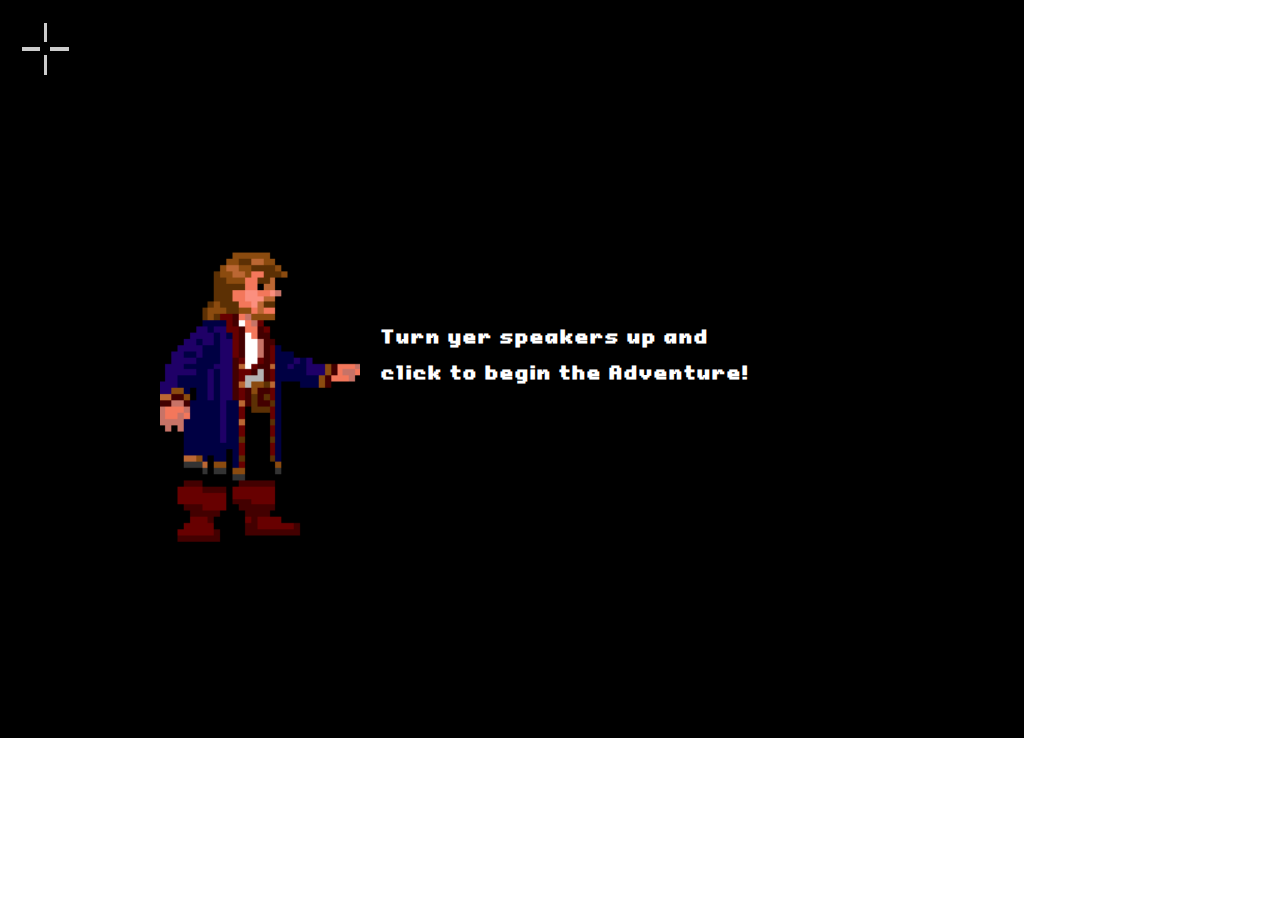
<file: index.html>
<!DOCTYPE html>
<html lang="en">
<head>
    <!-- META INFORMATION -->
    <title>Jaguar v2.7</title>    
    <meta charset="utf-8"/>
    <meta name="robots" content="index, follow">
    <meta name="description" content="Jaguar LucasArts Adventure Game Engine">
    <meta name="keywords" content="LucasArts, Monkey Island, Game Engine, Game Builder, Game Maker, Game Generator, Adventure, Point and Click">
    <meta name="author" content="Crusader12">
    <meta name="copyright" content="Crusader12">   
	
	<!-- SETUP MOBILE VIEWPORT & DISABLE TAP HIGHLIGHT COLOR ON WINDOWS MOBILE -->
    <meta name="msapplication-tap-highlight" content="no"/>
    <meta name="viewport" content="width=device-width, user-scalable=no">
    
    <!-- JAGUAR CSS -->
    <link rel="stylesheet"  href="Jaguar/css/jquery-Jaguar-2.7.css" type="text/css" media="all" />

	<!-- DEMO GAME CSS -->
    <link rel="stylesheet" type="text/css" href="Jaguar/css/game.css"/>    

	<!-- LOAD JQUERY -->
	<script src="Jaguar/js/jquery-2.1.3.min.js"></script>

	<!-- LOAD JAGUAR MODULES -->
	<script src="Jaguar/js/jquery-jaguar-2.7.js"></script>
	<script src="Jaguar/js/debug.js"></script>
	<script src="Jaguar/js/physics.js"></script>
	<script src="Jaguar/js/scene.js"></script>
	<script src="Jaguar/js/environment.js"></script>    
	<script src="Jaguar/js/characters.js"></script>
	<script src="Jaguar/js/items.js"></script>
	<script src="Jaguar/js/actions.js"></script>
	<script src="Jaguar/js/secondary_actions.js"></script>
	<script src="Jaguar/js/dialogue.js"></script>
	<script src="Jaguar/js/parser.js"></script>
	<script src="Jaguar/js/cutscenes.js"></script>
	<script src="Jaguar/js/save_load.js"></script>
	<script src="Jaguar/js/audio.js"></script>
    
<script type="text/javascript">
	$(document).ready(function(){ 
		$('#myAdventure').Jaguar({
			"skin":"monkey_island",
			"title":"Jaguar Monkey Island Demo"
		}); 
	});
</script>
</head><body>




<!-- **********************************************************************************************************
***************************************************************************************************************
// START OF GAME - MUST USE A WARPPER TO POSITION AND STYLE GAME
***************************************************************************************************************
*********************************************************************************************************** -->
<!-- MUST USE A WRAPPER TO POSITION AND STYLE GAME -->
<div id="wrapper">
	<div id="myAdventure">
    
		<!-- ************************************************************************* -->
		<!-- INITIAL TEASER TEXT -->
		<!-- ************************************************************************* -->
        <div id="JAG_Teaser">
            <img src="Jaguar/chars/guybrush_open_right.gif">
	    	<h1>Turn yer speakers up and <br/> click to begin the Adventure!</h1>
		</div>            

		<!-- ************************************************************************* -->
		<!-- MAIN CHAPTER - SPRITE IMAGES LOADED HERE WILL BE INHERITED IN ALL SCENES -->
		<!-- ************************************************************************* -->        
    	<ul data-chapter='{
           	"image":"guybrush_still_right",
			"talk_image":"guybrush_talking_right",                     
            "pick_up_up":"guybrush_pick_up_up",                 
            "give_image":"guybrush_open_left",
			"open_image":"guybrush_open_left", 				            
            "right":"guybrush_right,guybrush_still_right", 	
            "left":"guybrush_left,guybrush_still_left",
            "down":"guybrush_down,guybrush_still_down",    	
            "up":"guybrush_up,guybrush_still_up",
            "talk_right":"guybrush_talking_right", 			
            "talk_left":"guybrush_talking_left", 
            "talk_down":"guybrush_talking_left",        	
            "talk_up":"guybrush_talking_right",
            "pick_up":"guybrush_pick_up_down",          	
            "pick_up_left":"guybrush_pick_up_left",
            "pick_up_down":"guybrush_pick_up_down",     	
            "pick_up_right":"guybrush_pick_up_right",
            "give_left":"guybrush_open_left", 				
            "give_right":"guybrush_open_right",
            "open_left":"guybrush_open_left",  		        
            "open_right":"guybrush_open_right",            
			"use_image":"guybrush_open_left",
            "use_left":"guybrush_open_left",
            "use_right":"guybrush_open_right",
            "use_down":"guybrush_open_right",
            "use_up":"guybrush_open_left",
            "text_color":"#00fcff"
		}'>


   			<!-- ************************************************************************* -->
    		<!-- OPENING SEQUENCES -->
   			<!-- ************************************************************************* -->
            <li id="jaguar" data-scene='{
            	"cutscene":true, "music":"jaguar", "loop_music":false,  
                "display_time":"2600", "speed":"700,500", 
                "background":"opener", "skip_to":"titlescreen", 
	            "subtitle":"Jaguar presents","subtitle_pos":"44","subtitle_size":"20","subtitle_speed":"800,1700","subtitle_color":"#FFFFFF"}'></li>
                
            <li id="production" data-scene='{
            	"cutscene":true, "music":"intro", 
                "display_time":"3100","speed":"1500,1500", "background":"blank", "skip_to":"titlescreen", "skip_text":"false,press ESC to skip",
                "subtitle":"a Crusader12 production","subtitle_speed":"500,2600","subtitle_color":"#FFFFFF","subtitle_pos":"85", "subtitle_size":16}'></li>   
                
            <li id="title_1" data-scene='{
            	"cutscene":true, "music":"intro", 
                "display_time":"3300","speed":"1000,1000", "background":"title_1", "skip_to":"titlescreen", "skip_text":"false,press ESC to skip",
				"subtitle":"Hidden deep in <br/>thousands of CodeCanyon files...", "subtitle_speed":"700,2500", "subtitle_size":"30","subtitle_color":"#FFFFFF","subtitle_pos":"44"}'></li>  
                 
            <li id="title_2" data-scene='{
            	"cutscene":true, "music":"intro", 
                "display_time":"3200", "speed":"1000,1000", "background":"title_2", "skip_to":"titlescreen", "skip_text":"false,press ESC to skip",
				"subtitle":"Jaguar is waiting...","subtitle_pos":"80","subtitle_size":"30","subtitle_speed":"700,2500","subtitle_color":"#FFFFFF"}'></li>  
                 
            <li id="title_3" data-scene='{
            	"cutscene":true, "music":"intro", 
                "display_time":"3100","speed":"1000,1000", "background":"title_3", "skip_to":"titlescreen", "skip_text":"false,press ESC to skip",
				"subtitle":"to bring back classic adventures...","subtitle_size":"30","subtitle_pos":"80","subtitle_speed":"700,2500","subtitle_color":"#FFFFFF"}'></li>
                
            <li id="title_4" data-scene='{
                "music":"intro", 
            	"cutscene":true, "display_time":"3000","speed":"1000,1000", "background":"title_4", "skip_to":"titlescreen", "skip_text":"false,press ESC to skip",
				"subtitle":"and unleash new ones","subtitle_pos":"80","subtitle_size":"30","subtitle_speed":"700,2500","subtitle_color":"#FFFFFF"}'></li> 
                                
            <li id="titlescreen" data-scene='{
                "music":"intro", 
            	"cutscene":true, "allow_click":true, "speed":"220,250", "background":"title",
 	            "subtitle":"click to begin","subtitle_pos":"85","subtitle_speed":"500,0","subtitle_color":"#FFFFFF"}'></li>
                
            <li id="melee" data-scene='{
                "music":"intro2", 
            	"cutscene":true, "display_time":"11500","speed":"1500,2500","background":"melee", 
                "subtitle_size":22,"subtitle":"This demo is built using only 3 HTML tags.<br>It is roughly 700 lines of HTML and 40 lines of CSS. || Graphics and Sprites from Monkey Island 2 <br/> are for demonstration purposes only.",
                "subtitle_speed":"1000,5000","subtitle_color":"#ffff66","subtitle_pos":"36"}'></li> 


            <!-- ************************************************************************* -->
    		<!-- CROSSROADS
   			<!-- ************************************************************************* -->
	    	<li id="scene1" data-scene='{
            	"background":"1","foreground":"1_foreground", "horizon":"40,120",
                "subtitle":"jungle crossroads", "subtitle_speed":"700,3500", "subtitle_color":"#ffff00", "subtitle_pos":"55",
                "music":"intro2", "music_volume":0.7, "music_vol_speed":500, 
                "ambient":"ambient_jungle", "ambient_volume":0.05, "ambient_vol_speed":0}'>
            	<!-- MAIN CHARACTER -->
    	        <div class="JAG_Char" data-character='{
                	"scale":"0.45,0.85", "pos":"20,45", "speed":6500,
                	"entrance":[
                        ["inv_add:telescope"],
                        ["inv_add:hanky"],
                        ["inv_add:knife"],
                        ["walk_to:60,65,500"],
                    	["say_after:Welcome to the Jaguar Demo! || Click anywhere to walk.<br>Double-click an Exit to go there immediately. || The Verbs Panel at the bottom<br>allows you to interact with everything. || Have fun, and feel free to talk to the locals!<br>They have more details about Jaguar features."]]}'></div>
                <!-- ENVELOPE -->
                <div class="JAG_Item" data-item='{
					"type":"object", "pos":"45,63", "text":"envelope","image":"envelope", "scale":"0.5", 
                    "pick_up":[["say:I should open it."]],
                    "look_at_text":"I should probably read it...<br/>like the manual.",
                    "inv_look_at_text":"I got it from the crossroads...",
                    "open_text":"I need to pick up the envelope before I can open it.",
                    "proximity":50, "highlight_verb":"look_at",
                    "inv_open":[
                    	["say:&ldquo;Jaguar now includes a Skinning System<br> and comes with skins for Monkey Island and<br>Indiana Jones and the Fate of Atlantis.&rdquo;||&ldquo;More skins are coming soon.&rdquo;"],
                        ["play_sound:pageflip"],
                        ["inv_remove:envelope"]]}'></div>
                <!-- SCOPE -->
                <div class="JAG_Item" data-item='{"text":"telescope","image":"scope","hidden":true,"pos":"0,0", "inv_look_at_text":"This little guy has followed<br>me through some adventures."}'></div>
                <!-- HANKY -->
                <div class="JAG_Item" data-item='{"text":"hanky","image":"hanky","hidden":true,"pos":"0,0","inv_open_text":"I would rather not.","inv_look_at_text":"It&apos;s filthy ...<br>but it&apos;s mine."}'></div>
                <!-- KNIFE -->
                <div class="JAG_Item" data-item='{"text":"knife","image":"knife","hidden":true,"pos":"0,0", "inv_look_at_text":"It looks pretty gnarly,<br>but will get the job done."}'></div>
                <!-- LAYER OBJECTS (PLANTS) FOR DEPTH -->
                <div class="JAG_Item s1_bush1" data-item='{"image":"scene1_bush1", "pos":"67.7,61.25",  "type":"layer", "text":false}'></div>
                <div class="JAG_Item s1_bush2" data-item='{"image":"scene1_bush2", "pos":"0,0",    "type":"layer", "text":false}'></div>
                <div class="JAG_Item s1_bush3" data-item='{"image":"scene1_bush3", "pos":"63.6,8.85", "type":"layer", "text":false}'></div>
                <!-- EXITS -->
                <div class="JAG_Item s1_exit1" data-item='{"type":"exit", "pos":"0,80",  "goto":"scene2", "text":"Walk to Clearing", "next_image":"guybrush_still_down"}'></div>
                <div class="JAG_Item s1_exit2" data-item='{"type":"exit", "pos":"75,12", "goto":"scene3", "text":"Walk to Lookout", "next_image":"guybrush_still_up"}'></div>
                <div class="JAG_Item s1_exit3" data-item='{"type":"exit", "pos":"80,85", "goto":"scene4", "text":"Follow Jungle Path", "next_image":"guybrush_still_right"}'></div>
                <div class="JAG_Item s1_exit4" data-item='{"type":"exit", "pos":"0,30",  "goto":"scene8", "text":"Walk to Town", "next_image":"guybrush_still_left", "next_pan":100, "next_pos":"150,94"}'></div>
	        </li>
            
            
            
            
            <!-- ************************************************************************* -->
    		<!-- CLEARING WITH PILE OF DIRT
   			<!-- ************************************************************************* -->            
	    	<li id="scene2" data-scene='{
            	"background":"2", "foreground":"2_foreground", "horizon":"-10,120",
                "music":"intro2", "music_volume":1, "music_vol_speed":500, 
                "ambient":"ambient_jungle", "ambient_volume":0.1, "ambient_vol_speed":250}'>
                <!-- MAIN CHARACTER -->
    	        <div class="JAG_Char" data-character='{
                	"scale":"0.45,0.85", "pos":"70,45", "speed":8000, "direction":"down",
                    "use_image":"guybrush_pick_up_down","use_left":"guybrush_pick_up_left",
                    "use_right":"guybrush_pick_up_right","use_down":"guybrush_pick_up_down","use_up":"guybrush_pick_up_up"}'></div> 
 				<!-- PILE OF DIRT -->
                <div class="JAG_Item" data-item='{
					"type":"object", "pos":"40,38", "text":"pile of dirt", "proximity":50,
        	        "image":"dirt", "scale":"0.65", 
                    "look_at_text":"Something tells me I should dig here.",
                    "pick_up":false, "pick_up_text":"I can&apos;t just carry dirt around."}'></div>                   
                <!-- BURIED TREASURE -->
                <div class="JAG_Item" data-item='{
                	"image":"coins", "pos":"0,0", "hidden":true,"inv_look_at_text":"Money. Shiny money.", "text":"coins"}'></div>        
                <!-- EXIT -->
               	<div class="JAG_Item s2_exit1" data-item='{"type":"exit", "pos":"80,0", "goto":"scene1", "text":"Back to the Crossroads", "next_image":"guybrush_still_right", "next_pos":"12,90"}'></div>
            </li>
       
            
			<!-- ************************************************************************* -->
    		<!-- OUTLOOK WITH HOUSE
   			<!-- ************************************************************************* -->                     
	    	<li id="scene3" data-scene='{
            	"background":"3", "foreground":"3_foreground", "horizon":"20,145",
                "music":"outside", "music_volume":1,
                "fog":true, "fog_image":116, "fog_density":250, "fog_speed":1.75, "fog_opacity":0.8,
                "ambient":"ambient_wind", "ambient_volume":0.5, "ambient_vol_speed":500}'>
                <!-- MAIN CHARACTER -->
    	        <div class="JAG_Char" data-character='{"scale":"0.4,0.8", "pos":"65,98", "speed":7000}'></div> 
 				<!-- SHOVEL -->
                <div class="JAG_Item" data-item='{
					"type":"object", "pos":"20,70", "text":"shovel","image":"shovel", "scale":"0.65", "proximity":100, 
                    "pick_up":[["say:Now what? || I need something to dig up."]],
                    "look_at_text":"Standard in every adventure game.",
                    "inv_look_at_text":"Yup, it&apos;s a shovel.",
                    "inv_use":[
                    	["with:pile of dirt"],
                        ["say:I found treasure, but my shovel broke."],
                        ["inv_remove:shovel"],
                        ["inv_add:coins"],
                        ["play_sound:coins"],
                        ["hide:pile of dirt"]]}'></div> 
				<!-- CLOSED DOOR -->
                <div class="JAG_Item" data-item='{
                	"type":"object", "pos":"44.6,46.5", "text":"door", "open_text":"It&apos;s locked.", "image":"door", "scale":"1",
                    "look_at_text":"It&apos;s firmly attached to that house.",
                    "push_text":"I can&apos;t force my way in.<br>I&apos;ll need to find a key.",
                    "pull_text":"I can&apos;t force my way in.<br>I&apos;ll need to find a key.",
                    "open":[
						["show:Enter House"],
                        ["hide:door"],
                        ["inv_remove:key"],
                        ["must_have:key"],
                        ["play_sound:door_lock"]],
					"not_ready_text":"It&apos;s locked."}'></div>
                <!-- OPEN DOOR -->
                <div class="JAG_Item s3_exit2" data-item='{
                	"image":"opendoor","type":"exit", "hidden":true, "pos":"45,48", "goto":"scene7", "text":"Enter House", 
                    "image":"opendoor","next_image":"guybrush_still_down", "exit_style":"false,true"}'></div>
                <!-- LAYER ITEMS (ROCK AND STATUE) -->
                <div class="JAG_Item s3_rock" data-item='{"image":"scene3_rock", "pos":"30,59", "type":"layer", "text":false, "proximity":350}'></div>
                <div class="JAG_Item s3_statue" data-item='{"image":"scene3_statue", "pos":"70.15,25.85", "type":"layer", "text":"strange statue", "look_at_text":"It&apos;s a strange statue...", "proximity":350}'></div>
                <!-- EXIT -->
                <div class="JAG_Item s3_exit1" data-item='{"type":"exit", "pos":"60,95", "exit_style":"false,true", "goto":"scene1", "text":"Back to Crossroads", "next_image":"guybrush_still_left", "next_pos":"67,49"}'></div>
            </li>
            
	            <!-- ************************************************************************* -->
    			<!-- INSIDE HOUSE OVERLOOKING BEACH
   				<!-- ************************************************************************* -->                     
	    		<li id="scene7" data-scene='{
            		"background":"7", "foreground":"7_foreground", "horizon":"30,120",
	                "music":"house"}'>
    	            <!-- MAIN CHARACTER -->
    		        <div class="JAG_Char" data-character='{"scale":"0.5,0.7", "pos":"75,70", "speed":7000}'></div>
					<!-- FISH -->
					<div class="JAG_Item" data-item='{
						"type":"object", "pos":"39,57", "text":"dead fish","proximity":150, "image":"fish", "scale":"0.56", 
	                    "pick_up":[["say:Just in case I come across any trolls."]],
    	                "look_at_text":"It&apos;s a fish.",
        	            "inv_look_at_text":"He&apos;s cute.",
						"give":[
                	    	["to:dirtypirate"],
							["inv_add:matches"]],
	                    "give_text":[
    	                	[["I brought your lunch. || Kid, just for that you can have<br/> this complimentary book of matches."],
							 ["I&apos;ve always wanted my very own. || Don&apos;t light em all at once."]]]}'></div> 
            	    <!-- EXITS -->
                	<div class="JAG_Item s7_exit1" data-item='{"type":"exit", "exit_style":"false,true", "pos":"74,28", "goto":"scene3", "text":"Exit House", "next_image":"guybrush_still_right", "next_pos":"55,75"}'></div>
	            </li>            
            

            <!-- ************************************************************************* -->
    		<!-- JUNGLE
   			<!-- ************************************************************************* -->            
	    	<li id="scene4" data-scene='{
            	"background":"4", "foreground":"3_foreground", "horizon":"30,120",
                "music":"intro2", "music_volume":0.7, "music_vol_speed":1000,
                "ambient":"ambient_jungle", "ambient_volume":0.05, "ambient_vol_speed":250}'>
                <!-- MAIN CHARACTER -->
    	        <div class="JAG_Char" data-character='{"scale":"0.45,0.85", "pos":"20,57", "speed":7000}'></div> 
                <!-- REPAIRED OAR -->
                <div class="JAG_Item" data-item='{
					"type":"object", "pos":"50,60", "text":"repaired oar","image":"oar", "scale":"0.65", "proximity":100, 
                    "pick_up":[["say:You never know when you need a broken oar."]],
                    "look_at_text":"Odd, there&apos;s an oar in the middle of the jungle.",
                    "inv_look_at_text":"Mostly glue and tape."}'></div>
                <!-- EXITS -->
                <div class="JAG_Item s4_exit1" data-item='{"type":"exit", "pos":"85,60", "goto":"scene5", "text":"Walk to Beach", "next_image":"guybrush_still_right"}'></div>
                <div class="JAG_Item s4_exit2" data-item='{"type":"exit", "pos":"5,28", "goto":"scene1", "text":"Back to Crossroads", "next_image":"guybrush_still_up", "next_pos":"80,85"}'></div>
            </li>
            
            
            <!-- ************************************************************************* -->
    		<!-- BEACH 
   			<!-- ************************************************************************* -->                       
	    	<li id="scene5" data-scene='{
				"background":"5", "foreground":"3_foreground", "horizon":"50,100",
                "music":"beach", "music_volume":0.5, "music_vol_speed":1000,
                "ambient":"ambient_waves", "ambient_volume":0.25, "ambient_vol_speed":500}'>
                <!-- MAIN CHARACTER -->
    	        <div class="JAG_Char" data-character='{"scale":"0.05,0.15", "pos":"10,75", "speed":12000}'></div> 
                <!-- BANANA -->
                <div class="JAG_Item" data-item='{
					"type":"object", "pos":"60,80", "text":"banana", "proximity":50,"image":"banana", "scale":"0.1", 
                    "pick_up":[["say:I&apos;m not hungry, so I&apos;ll save this for later."]],
                    "look_at_text":"I wonder where this came from?",
                    "inv_open_text":"I don&apos;t want it to rot.",
                    "inv_look_at_text":"Nice and ripe."}'></div>                
				<!-- HOUSE -->
                <div class="JAG_Item s5_house" data-item='{
                	"image":"house","pos":"72.25,7.65", "type":"layer", "text":"house", "proximity":"1000", 
                    "look_at_text":"I might be able to get<br/> there from the jungle."}'></div>
                <!-- EXITS -->
                <div class="JAG_Item s5_exit1" data-item='{"type":"exit", "pos":"0,60", "goto":"scene4", "text":"Back to Jungle", "next_image":"guybrush_still_left", "next_pos":"75,75"}'></div>
                <div class="JAG_Item s5_exit2" data-item='{"type":"exit", "pos":"45,52", "goto":"scene6", "text":"Enter Cave", "look_at_text":"It appears as if someone carved a <br/>home into the sea rock."}'></div>
                <div class="JAG_Item s5_exit3" data-item='{"type":"exit", "pos":"95,65", "goto":"scene15", "text":"Walk down Beach"}'></div>
            </li> 
            
	            <!-- ************************************************************************* -->
    			<!-- DUNGEON 1
   				<!-- ************************************************************************* -->                     
		    	<li id="scene6" data-scene='{
					"background":"6", "foreground":"3_foreground", "horizon":"5,160",
        	        "music":"swamp", "music_volume":0.7, "music_vol_speed":1000}'>
            	    <!-- MAIN CHARACTER -->
    	        	<div class="JAG_Char" data-character='{"scale":"0.25,0.5", "pos":"12,38", "speed":9000,"entrance":[["walk_to:5,75,200"]],"repeat_entrance":true}'></div> 
	                <!-- KEY -->
    	            <div class="JAG_Item" data-item='{
						"type":"object", "pos":"15,75", "text":"key","proximity":100,"image":"key", "scale":"0.35", 
            	        "pick_up":[["say:I wonder what this opens."]],
                	    "look_at_text":"Why would there be a key down here?",
                    	"inv_look_at_text":"It has a skull on the end.",
	                    "inv_use":[
    	                	["with:door"],
							["show:Enter House"],
            	            ["hide:door"],
                	        ["inv_remove:key"],
                    	    ["play_sound:door_lock"]]}'></div>   
	                <!-- EXITS -->
    	            <div class="JAG_Item s6_exit1" data-item='{"type":"exit", "pos":"10,20", "goto":"scene5", "text":"Back to Beach", "next_image":"guybrush_still_down", "next_pos":"45,75", "exit_style":"false,true"}'></div>
        	        <div class="JAG_Item s6_exit2" data-item='{"type":"exit", "pos":"25,45", "goto":"scene11", "text":"Dungeon", "next_image":"guybrush_still_down", "exit_style":"false,true"}'></div>
            	</li>
	    
                	<!-- ************************************************************************* -->
	    			<!-- DUNGEON 2 
		   			<!-- ************************************************************************* -->                                            
			    	<li id="scene11" data-scene='{
	        	    	"background":"11", "horizon":"0,100",
    	        	    "music":"swamp", "music_volume":1, "music_vol_speed":1000}'>
		                <!-- MAIN CHARACTER -->
    			        <div class="JAG_Char" data-character='{"scale":"0.5,0.75", "pos":"50,95", "speed":7000}'></div>
						<!-- DYNAMITE -->
						<div class="JAG_Item" data-item='{
							"type":"object", "pos":"25,85", "text":"dynamite","proximity":100, "image":"dynamite", "scale":"0.7", 
            	    	    "pick_up":[["say:Now all I need is<br>a way to light these."]],
                	    	"inv_look_at_text":"BOOM.",
	                    	"inv_use":[
		                    	["with:damaged wall"],
    		                    ["play_sound:crumble"],
        		                ["req_sprite:dynamitelit"],
            		            ["hide:damaged wall"],
                		        ["show:Beneath the Jail"],
                    		    ["inv_remove:dynamite"],
                        		["say:I&apos;ve blown open some kind of passageway."]]}'></div>  
		                <!-- EXIT -->
    		            <div class="JAG_Item s11_exit1" data-item='{"type":"exit", "pos":"30,10", "goto":"scene6", "text":"Exit", "next_image":"guybrush_still_down", "next_pos":"42,65", "next_walk_to":"42,75", "exit_style":"false,true"}'></div>
					</li> 
            
            
            <!-- ************************************************************************* -->
    		<!-- BEACH 2
   			<!-- ************************************************************************* -->                       
	    	<li id="scene15" data-scene='{
				"background":"15", "foreground":"15_foreground", "horizon":"64,115",
                "music":"beach", "music_volume":0.5, "music_vol_speed":1000,
                "ambient":"ambient_waves", "ambient_volume":0.25, "ambient_vol_speed":500}'>
                <!-- MAIN CHARACTER -->
    	        <div class="JAG_Char" data-character='{"scale":"0.3,0.75", "pos":"1,77", 
                	"entrance":[["walk_to:25,77,200"]], "repeat_entrance":true, "speed":7000}'></div> 
				<!-- SIGN -->
				<div class="JAG_Item scene15_sign" data-item='{
					"type":"layer", "pos":"42,53", "text":"wooden sign", "proximity":200, 
                    "look_at_text":"It says:<br>&ldquo;Beware of the three-headed monkey.&rdquo;",
                    "pick_up":false, "pick_up_text":"It&apos;s nailed down pretty tight.<br>Besides, what would I do with a sign?<br>Seriously?"}'></div>  
				<!-- GENERATOR -->
				<div class="JAG_Item scene15_generator" data-item='{
					"type":"layer", "pos":"63,45", "text":"generator", "proximity":150, 
                    "look_at_text":"There&apos;s some kind of generator here.<br>I wonder what it powers...",
                    "pick_up":false, "pick_up_text":"Yeah... sure.",
                    "use":false, "use_text":"The generator is already running,<br>turning it off may be a bad idea."}'></div>  
				<!-- BARRELS -->
				<div class="JAG_Item scene15_barrels" data-item='{
					"type":"layer", "pos":"75,58", "text":"barrels", "proximity":150, 
                    "look_at_text":"Someone forgot their rotting barrels.",
                    "pick_up":false, "pick_up_text":"I don&apos;t need barrels.",
                    "highlight_verb":"open",
                    "open":[
                    	["say:Well, looks like they left this perfectly<br>good dead rat behind."],
                        ["play_sound:rat"],
                        ["inv_add:dead rat"]
                    ]}'></div>  
				<!-- DEAD RAT -->
				<div class="JAG_Item scene15_barrels" data-item='{
					"type":"object", "pos":"0,0", "text":"dead rat", "image":"dead_rat", "hidden":true,
                    "inv_look_at_text":"I can&apos;t believe I&apos;m carrying<br>this thing around with me.",
                    "inv_talk_to_text":"I think it squeeked."}'></div>  
                <!-- EXITS -->
                <div class="JAG_Item s15_exit1" data-item='{"type":"exit", "pos":"0,59", "exit_style":"false,true", "goto":"scene5", "text":"Back up the Beach", "next_image":"guybrush_still_left", "next_pos":"95,82"}'></div>
                <div class="JAG_Item s15_exit2" data-item='{"type":"exit", "pos":"95,55", "exit_style":"false,true", "goto":"scene16", "text":"Guardhouse", "next_image":"guybrush_still_up"}'></div>
            </li> 

            
	            <!-- ************************************************************************* -->
    			<!-- GUARDHOUSE
   				<!-- ************************************************************************* -->                       
		    	<li id="scene16" data-scene='{
					"background":"16", "foreground":"16_foreground", "horizon":"40,115",
        	        "music":"beach", "music_volume":0.5, "music_vol_speed":20,
                	"ambient":"ambient_waves", "ambient_volume":0.25, "ambient_vol_speed":500}'>
	                <!-- MAIN CHARACTER -->
    		        <div class="JAG_Char" data-character='{"scale":"0.1,0.65", "pos":"30,98", "direction":"up", "speed":7000}'></div> 
					<!-- GUARDHOUSE -->
					<div class="JAG_Item" data-item='{"type":"layer", "pos":"38.5,39", "image":"guardhouse"}'></div>  
			        <!-- EXITS -->
            	    <div class="JAG_Item s16_exit1" data-item='{"type":"exit", "pos":"15,95", "exit_style":"false,true", "goto":"scene15", "text":"Back to Beach", "next_image":"guybrush_still_left", "next_pos":"180,85", "next_walk_to":"70,95", "next_pan":100}'></div>
            	    <div class="JAG_Item s16_exit2" data-item='{"type":"exit", "pos":"67,50", "exit_style":"false,true", "goto":"scene17", "text":"to Private Estates"}'></div>
	            </li> 
                
	            <!-- ************************************************************************* -->
    			<!-- PRIVATE ESTATES
   				<!-- ************************************************************************* -->                       
		    	<li id="scene17" data-scene='{
					"background":"17", "foreground":"17_foreground", "horizon":"20,115", "pan":true, "pan_pos":0,
        	        "music":"beach", "music_volume":0.5, "music_vol_speed":1000,
	                "subtitle":"the private estates","subtitle_speed":"700,3500","subtitle_color":"#00cc66","subtitle_pos":"55"}'>
	                <!-- MAIN CHARACTER -->
    		        <div class="JAG_Char" data-character='{"direction":"down", "scale":"0.35,0.7", "pos":"12,86", "speed":6000}'></div> 
					<!-- CLOSED DOOR -->
					<div class="JAG_Item" data-item='{
                    	"type":"object", "pos":"49.5,36", "image":"closedestatedoor", "text":"estate door",
                    	"open_text":"It&apos;s locked.", "scale":"1", "look_at_text":"The door is heavy and well-built.",
                        "not_ready_text":"It&apos;s locked.<br>I&apos;ll need a key.", "proximity":150,
                        "open":[
                        	["show:Enter Estate"],
                            ["hide:estate door"],
                            ["inv_remove:estate key"],
                            ["must_have:estate key"],
                            ["play_sound:door_lock"]]}'></div>  
                    <!-- POSTER -->
					<div class="JAG_Item scene17_poster" data-item='{
                    	"type":"object", "pos":"57,38", "text":"flyer", "proximity":170,
                        "look_at_text":"It&apos;s a flyer for anyone interested<br>in buying this property. || That&apos;s odd, it was posted by Stan.<br>I wonder where he&apos;s moving.",
                        "pick_up_text":"I&apos;ll leave it there...<br>Stan will take it down when the place sells."
                    }'></div>
					<!-- MONKEY HEAD -->
					<div class="JAG_Item" data-item='{
						"type":"object", "pos":"59.5,66", "text":"monkey head souvenir", "proximity":100, "image":"monkey_head", "scale":"0.4", 
	                    "pick_up":[["say:I wonder if Stan realizes he left this here? || I should return it to him."]],
    	                "look_at_text":"It reminds me of something...",
        	            "inv_look_at_text":"How nostalgic.",
						"give":[
                	    	["to:stan"],
							["inv_add:estate key"]],
	                    "give_text":[
    	                	[["You may have left this monkey head souvenir at your estate for sale. || Thanks, I&apos;ve been looking for this!<br>You interested in the place?<br>Here&apos;s the key, take a peek."],
							 ["Ummm... ok. || Don&apos;t worry about bringing it back,<br>I had plenty of copies made."]]]}'></div>                     
			        <!-- EXITS -->
            	    <div class="JAG_Item s17_exit1" data-item='{"type":"exit", "pos":"5,63", "exit_style":"false,true", "goto":"scene16", "text":"Back to Guardhouse", "next_image":"guybrush_still_down", "next_pos":"75,60"}'></div>
	                <!-- OPEN DOOR -->
    	            <div class="JAG_Item s17_exit2" data-item='{
						"type":"exit", "hidden":true, "pos":"49.5,36", "image":"open_estate_door",
                        "goto":"scene18", "text":"Enter Estate", "exit_style":"false,true"}'></div>
				</li> 
                
	            <!-- ************************************************************************* -->
    			<!-- INSIDE PRIVATE ESTATE
   				<!-- ************************************************************************* -->                       
		    	<li id="scene18" data-scene='{
					"background":"18", "foreground":"18_foreground", "horizon":"20,115",
        	        "music":"estate", "music_volume":0.65, "music_vol_speed":1000,
                	"ambient":"ambient_waves", "ambient_volume":0.25, "ambient_vol_speed":500}'>
	                <!-- MAIN CHARACTER -->
    		        <div class="JAG_Char" data-character='{"pos":"30,99", "entrance":[["walk_to:40,92,200"],["say_after:Woah. This place is a dump."]], "direction":"up", "scale":"0.35,0.5", "speed":7500}'></div> 
					<!-- RED BOOK -->
					<div class="JAG_Item" data-item='{
						"type":"object", "pos":"59,77", "text":"red book","proximity":150, "image":"book", "scale":"0.3", 
	                    "pick_up":[["say:I should bring this along."]],
    	                "look_at_text":"The spine is a bit worn,<br>but otherwise in good shape.",
        	            "inv_open":[
            	        	["say:Something fell out."],
                            ["show:docks"],
                	        ["inv_add:ticket"],
                    	   	["play_sound:pageflip"]],
	                    "inv_look_at_text":"I&apos;ve read this one <br/> a hundred times."}'></div>  
			        <!-- EXITS -->
            	    <div class="JAG_Item s18_exit1" data-item='{"type":"exit", "pos":"5,95", "exit_style":"false,true", "goto":"scene17", "text":"Exit Private Estate", "next_image":"guybrush_still_down", "next_pos":"77,75"}'></div>
				</li>                                  
                
                
                

            <!-- ************************************************************************* -->
    		<!-- TOWN
   			<!-- ************************************************************************* -->                                           
	    	<li id="scene8" data-scene='{
            	"background":"8", "horizon":"65,107", "pan":true, "pan_pos":90,
                "music":"journey", "music_volume":0.6,
                "ambient":"ambient_waves", "ambient_volume":0.3, "ambient_vol_speed":500}'>
                <!-- MAIN CHARACTER -->
    	        <div class="JAG_Char" data-character='{"scale":"0.25,0.65", "pos":"90,94", "speed":5000}'></div>
                <!-- TIN CUP -->
				<div class="JAG_Item" data-item='{
					"type":"object", "pos":"47,66", "text":"cup","proximity":100, "image":"cup", "scale":"0.2", 
                    "pick_up":[ ["say:Empty."] ],
                    "look_at_text":"Someone left a cup here.",
                    "inv_look_at_text":"The word &apos;<strong>Grog</strong>&apos; is<br/> etched into the bottom."}'></div> 
                <!-- MAP -->
				<div class="JAG_Item" data-item='{
					"type":"object", "pos":"46,78", 
                    "pick_up":[["say:Time to find some booty!"]], "text":"map", "proximity":100, "image":"map", "scale":"0.25", 
                    "look_at_text":"It looks like a map.",
                    "inv_look_at_text":"I need to find<br>someone that can make sense of it."}'></div>                                      
                <!-- LAYER ITEM (CANON) -->
				<div class="JAG_Item s8_canon" data-item='{"image":"canon","type":"layer", "pos":"10.4,73", "text":"canon", "look_at_text":"A canon.", "pick_up_text":"Maybe later.", "use_text":"It isn&apos;t loaded."}'></div>                
                <!-- EXITS -->
                <div class="JAG_Item s8_exit1" data-item='{"type":"exit", "pos":"95,60", "goto":"scene1",  "text":"Jungle Crossroads", "next_image":"guybrush_still_right", "next_pos":"30,55"}'></div>
                <div class="JAG_Item s8_exit2" data-item='{"type":"exit", "pos":"14,53", "goto":"scene9",  "text":"Enter Jail", "next_image":"guybrush_still_right", "next_pos":"20,70", "exit_style":"false,true"}'></div>
                <div class="JAG_Item s8_exit3" data-item='{"type":"exit", "pos":"80,52", "goto":"scene10", "text":"Enter Stan&apos;s Previously Owned Coffins", "next_image":"guybrush_still_left", "exit_style":"false,true" }'></div>
                <div class="JAG_Item s8_exit4" data-item='{"type":"exit", "pos":"0,60",  "goto":"scene12", "text":"Walk to Huge Tree", "next_image":"guybrush_still_left"}'></div>
                <div class="JAG_Item s8_exit5" data-item='{"type":"exit", "pos":"50,56", "goto":"scene14", "text":"Enter Costume Shop", "next_image":"guybrush_still_right", "exit_style":"false,true"}'></div>                
                <div class="JAG_Item s8_exit6" data-item='{"type":"exit", "pos":"19,60", "goto":"scene19", "text":"Docks", "next_image":"guybrush_still_right", "exit_style":"false,true", "hidden":true}'></div>                
            </li>
            
            	<!-- ************************************************************************* -->
	    		<!-- DOCKS
   				<!-- ************************************************************************* -->                                           
	    		<li id="scene19" data-scene='{
					"background":"19", "foreground":"19_foreground", "horizon":"40,80", 
	                "music":"docks", "music_volume":0.7, "music_vol_speed":250,
                    "ambient":"ambient_waves", "ambient_volume":0.5, "ambient_vol_speed":500}'>
                	<!-- MAIN CHARACTER -->
    	    	    <div class="JAG_Char" data-character='{"entrance":[["walk_to:68,85,200"]], "repeat_entrance":true, "scale":"0.6,0.6", "pos":"20,85", "speed":5000}'></div>
        	        <!-- EXITS -->
    	            <div class="JAG_Item s19_exit1" data-item='{"type":"exit", "pos":"0,55", "goto":"scene8", "text":"Back to Town", "next_image":"guybrush_still_down", "next_pos":"50,85", "next_pan":0}'></div>
    	            <div class="JAG_Item s19_exit2" data-item='{"type":"exit", "pos":"80,55", "goto":"scene20", "text":"Walk the Pier", "next_image":"guybrush_still_right"}'></div>
	            </li>
                
            	<!-- ************************************************************************* -->
	    		<!-- PIER
   				<!-- ************************************************************************* -->                                           
	    		<li id="scene20" data-scene='{
					"background":"20", "foreground":"20_foreground", "horizon":"40,80", 
	                "music":"docks", "music_volume":0.7, "music_vol_speed":250,
                    "ambient":"ambient_waves", "ambient_volume":0.9, "ambient_vol_speed":500,
                    "roll_credits":[
						["Jaguar Engine Development: Crusader12"],
                        ["Story &amp; Dialogue Writer: HeckSarah"],
                        ["Background &amp; Sprites Art: LucasArts Monkey Island 2"],
                        ["Art Director: Penny"],
                    	["Lead Programmer: Crusader12"],
						["Programmer&apos;s Assistant: Cat-Cat"],
                        ["Marketing &amp; Promotion: Envato Market / CodeCanyon"],
                        ["Dedicated Pirate Hunters (Copyright): DMCA Pro"],
                        ["Compliance &amp; Functionality Testing: HeckSarah<br>Cudazi"],
                        ["Jaguar is proudly exclusive to CodeCanyon:Thanks for playing!"]
                    ]}'>
                	<!-- MAIN CHARACTER -->
    	    	    <div class="JAG_Char" data-character='{"scale":"0.6,0.6", "pos":"5,70", "speed":5000}'></div>
        	        <!-- EXITS -->
    	            <div class="JAG_Item s20_exit1" data-item='{"type":"exit", "pos":"0,60", "goto":"scene19", "text":"Back to Docks", "next_image":"guybrush_still_down", "next_pos":"80,85"}'></div>
	            </li>                

	            <!-- ************************************************************************* -->
    			<!-- COSTUME SHOP
   				<!-- ************************************************************************* -->                                           
	    		<li id="scene14" data-scene='{
					"background":"14", "foreground":"14_foreground", "horizon":"40,80", "pan":true,
	                "music":"costume_shop", "music_volume":0.7, "music_vol_speed":250,
                    "ambient":"ambient_waves", "ambient_volume":0.08, "ambient_vol_speed":500}'>
					<!-- MAIN CHARACTER -->
    	        	<div class="JAG_Char" data-character='{"scale":"0.3,0.6", "pos":"32,85", "speed":6000}'></div>
	                <!-- PURPLE DRESS -->
					<div class="JAG_Item" data-item='{
						"type":"object", "pos":"74,42", "text":"purple dress", "proximity":100, "image":"dress", "scale":"1", 
            	        "pick_up":[ ["say:Hopefully I won&apos;t need this."] ],
                	    "look_at_text":"It&apos;s my color.",
                    	"inv_look_at_text":"I have no idea why I&apos;m carrying<br>this around, but you insisted I pick it up."}'></div>                     
	                <!-- COSTUME TABLE -->
					<div class="JAG_Item" data-item='{
						"type":"layer", "pos":"33.75,52.5", "text":"costume table", "proximity":500, "image":"table", "scale":"1", 
            	        "pick_up":false, "pick_up_text":"There isn&apos;t anything<br>on this table that I need.",
                	    "look_at_text":"Just a bunch of costumes.", "use_text":"I don&apos;t feel like dressing up."}'></div>                     
	                <!-- EXITS -->
    	            <div class="JAG_Item s14_exit1" data-item='{"type":"exit", "pos":"10,43", "goto":"scene8", "exit_style":"false,true", "text":"Exit Costume Shop", "next_image":"guybrush_still_down", "next_pos":"89,84", "next_pan":50}'></div>
				</li>

                       
	            <!-- ************************************************************************* -->
    			<!-- JAIL
   				<!-- ************************************************************************* -->                                           
	    		<li id="scene9" data-scene='{
					"background":"9", "foreground":"9_foreground", "horizon":"-20,100", 
	                "music":"jail", "music_volume":0.7, "music_vol_speed":250,
                    "ambient":"ambient_waves", "ambient_volume":0.1, "ambient_vol_speed":500}'>
					<!-- MAIN CHARACTER -->
    	        	<div class="JAG_Char" data-character='{"scale":"0.5,0.75", "pos":"60,94", "speed":7000}'></div>
	                <!-- HAMMER -->
					<div class="JAG_Item" data-item='{
						"type":"object", "pos":"35,60", "text":"hammer","proximity":100, "image":"hammer", "scale":"0.4", 
	                    "pick_up":[ ["say:Strange place to find this."] ],
    	                "look_at_text":"It&apos;s a hammer.",
        	            "inv_look_at_text":"Sturdy."}'></div>                 
	                <!-- WALL -->
    	            <div class="JAG_Item" data-item='{
						"type":"object", "pos":"60.6,29.35", "text":"damaged wall",
                    	"proximity":150, "image":"wall", "scale":"1", 
	                    "look_at_text":"The jail wall appears to be damaged over here."}'></div>
    	            <!-- HOLE IN JAIL WALL [ EXIT ] -->
        	        <div class="JAG_Item s9_exit2" data-item='{
                	"image":"hole_wall","type":"exit", "pos":"60.6,29.35", "hidden":true,
                    "goto":"scene13", "text":"Beneath the Jail", "image":"hole_wall",
                    "next_image":"guybrush_still_down", "exit_style":"false,true","next_pos":"35,40"}'></div>   
	                <!-- EXITS -->
    	            <div class="JAG_Item s9_exit1" data-item='{"type":"exit", "pos":"0,40", "goto":"scene8", "text":"Back to Town", "next_image":"guybrush_still_right", "next_pos":"30,75", "next_pan":0}'></div>
				</li>
                
            
		            <!-- ************************************************************************* -->
    				<!-- BENEATH THE JAIL
		   			<!-- ************************************************************************* -->                                           
	    			<li id="scene13" data-scene='{
            			"background":"13","horizon":"0,100", 
		                "music":"bones", 
                        "stars":true, "star_color":["#4b84a7","#a7bbd3","#3f779f","#ff6bff"], "star_speed":0.25, "star_size":"2,18"}'>
        		        <!-- MAIN CHARACTER -->
    	        		<div class="JAG_Char" data-character='{"scale":"0.5,0.5","speed":7000}'></div>
						<!-- SKULL -->
						<div class="JAG_Item" data-item='{
							"type":"object","pos":"35,50", "text":"skull", "image":"skull", "proximity":"150", "scale":"0.5",
                            "look_at_text":"He lost.",                            
							"pick_up":[["say:It appears to be human."]],
                            "inv_talk_to_text":"He&apos;s pretty dead.",
        		            "inv_look_at_text":"You never know when you&apos;ll need another one."}'></div>                  
                		<!-- EXIT -->
		                <div class="JAG_Item s13_exit1" data-item='{"type":"exit", "pos":"25,0", "goto":"scene9", "text":"Jail Cell", "next_image":"guybrush_still_left", "next_pos":"45,75", "exit_style":"false,true"}'></div>
					</li>                 
            
            
            
	            <!-- ************************************************************************* -->
    			<!-- COFFIN SHOP WITH DIRTY PIRATE
   				<!-- ************************************************************************* -->                                         
		    	<li id="scene10" data-scene='{
					"background":"10", "foreground":"10_foreground", "horizon":"20,80",
	                "music":"shop", "music_volume":0.7, "music_vol_speed":250,
                    "ambient":"ambient_waves", "ambient_volume":0.1, "ambient_vol_speed":500}'>
	                <!-- MAIN CHARACTER -->
    		        <div class="JAG_Char" data-character='{
                		"scale":"0.5,0.65", "pos":"88,78", "speed":7000, "direction":"left",
	                    "entrance":[
                        	["walk_to:81,79,500"],
                        	["say_after:There&apos;s a dirty pirate<br> behind the counter."]],
    	                "repeat_entrance":false}'></div>
					<!-- DIRTY PIRATE -->
					<div class="JAG_Aux_Char dirty_pirate" data-character='{
	                    "image":"pirate_down","talk_image":"pirate_talking",
    	                "pos":"33,68","proximity":200,"scale":"0.6,0.6","text":"dirty pirate",
        	            "look_at_text":"He&apos;s dirty and won&apos;t <br/> stop doing that belly thing.",
            	        "pick_up_text":"I don&apos;t think I can.", "highlight_verb":"talk_to",
                        "push_text":"I don&apos;t want to start anything.",
                        "pull_text":"You really think I can muscle this guy?",
                	    "talk_to_text":[
	                	    [
    	                		["You&apos;re not Stan. || Nope. I isn&apos;t."],
                            	["So... what are you doing here? || Err, I&apos;m just watching <br> the shop for him. What can I do for ya?"],
	                        	["Who lives in that house overlooking the ocean? || Me! I was in such a rush to help Stan ... <br/> I forgot my lunch."],
    	                        ["And you&apos;ll give me something awesome if I bring it for you? || I have the only key and ain&apos;t about to give<br/> it to you! But I even made my favorite today - fish!"]
        	                ],
            	            [
                	        	["What have you heard about this... crusader12? || Stellar support and great products. <br/> What else d&apos;ya want?"],
                    	        ["How is the documentation? || It has pictures... - of course it&apos;s awesome!"],
                        		["Where is that music coming from? || Hey... you can hear it to? <br/>It&apos;s like a crazy MP3 on loop somewhere..."],
	                        	["I saw something about a built-in debugger? || Oh yeah! Hit F2 to open it at any time!"],
    	                        ["Woah! So I can see everything I&apos;m doing and easily <br/> track any issues I run into! || It makes life easy. Now... are you gonna buy somethin?"]
        	                ],
            	            [
                	        	["So, I&apos;m thinking about buying Jaguar... || This demo sure is convincing!"],
                    	        ["...but I can barely write a web page let alone a game... || Ha! Kid, this is easy. All you have <br/> to worry about are the graphics."]
                        	],
	                        [
    	                    	["Tell me about the Experience Points System. || After the main Character <em>(you)</em> perform <br> an Action, you can optionally award Experience Points."],
        	                    ["Like when I pick something up? || Exactly! Then, you can set Achievements."],
            	                ["What are Achievements for? || They won&apos;t allow an Action to occur until an<br/> Achievement has been met...<br/> like 100 Experience Points!"],
								["Sounds pretty easy! || Jaguar is built for everyone to have fun. <br> Don&apos;t forget to share your games!"]                            
                    	    ],
                            [
                            	["I noticed Talk To was highlighted when I hovered you. || Aye! A new feature that is. You can assign specific<br>Verbs to highlight per Item - as a cue to the player."]
                            ]
	                    ],
    	                "done_talking":[["say:That&apos;s enough of him for now."]]}'></div>
    	            <!-- TICKET -->
					<div class="JAG_Item" data-item='{
						"type":"object", "pos":"35,60", "text":"ticket", "proximity":50, 
                        "image":"ticket", "scale":"0.4","hidden":true,"inv_look_at_text":"Some kind of boarding pass.<br>Maybe I can use it at the docks."}'></div>
					<!-- MATCHES -->
					<div class="JAG_Item" data-item='{
						"type":"object", "pos":"35,80", "text":"matches","image":"match", "scale":"0.4", 
            	        "hidden":true, "pick_up":true,"inv_look_at_text":"These were free!",
                	    "inv_use":[
                    		["with:dynamite"],
	                        ["say:Time to blow something up!"],
    	                    ["change_sprite:dynamitelit"],
        	                ["play_sound:lit"],
            	            ["inv_remove:matches"]]}'></div>                
	                <!-- BOTTLE -->
					<div class="JAG_Item" data-item='{
						"type":"object", "pos":"60,63", "text":"glass bottle","proximity":100, "image":"bottle", "scale":"0.4", 
                        "look_at_text":"Perhaps he wouldn&apos;t notice<br>if this was missing.",
            	        "pick_up":[["say:A bottle!"]],"inv_look_at_text":"It needs a ship in it."}'></div>                                                   
	                <!-- LAYER ITEM (COUNTER) -->
					<div class="JAG_Item s10_counter" data-item='{"image":"counter","type":"layer", "pos":"13.5,32.5", "text":false}'></div>                  
	                <!-- EXIT -->
    	            <div class="JAG_Item s10_exit1" data-item='{"type":"exit", "pos":"95,40", "goto":"scene8", "text":"Exit", "next_image":"guybrush_still_down", "next_pos":"148,95", "next_pan":100}'></div>
				</li>  
            
			
            
            	<!-- ************************************************************************* -->
    			<!-- OUTSIDE TOWN WITH STAN
   				<!-- ************************************************************************* -->                                           
		    	<li id="scene12" data-scene='{
	                "background":"12", "horizon":"0,100",
	                "music":"town"}'>
	                <!-- MAIN CHARACTER -->
    		        <div class="JAG_Char" data-character='{"scale":"0.7,0.7", "pos":"95,95", "speed":7000, "direction":"left"}'></div>
					<!-- STAN -->
    				<div class="JAG_Aux_Char" data-character='{
                		"image":"stan_still_right", "talk_image":"stan_talking_right", "text":"Stan", 
                        "look_at_text":"You would think that after all these<br>years he would change his outfit.",
                        "pick_up_text":"It isn&apos;t that kind of game. || Besides, this is just the demo.",       
                        "push_text":"Why would you want to do that? || You and Stan go way back.",
	                    "proximity":350,"scale":"0.75,0.75", "pos":"45,95","speed":7000, "text_color":"#ff8400",
                        "play_conversation":true,
						"talk_to_text":[
	    	                [
            	            	["Stan, what are you doing out here? || I&apos;m telling people how cool Jaguar is!"],
                	            ["So, can you seriously build adventure games with this? || Absolutely, with almost all the features of the classics!"],
                    	        ["Ooooooh that sounds like a lot of fun! || Yep, and there are some cool addons in the works!"]
                        	],
	                        [
    	                    	["Is Jaguar only for older games? || Absolutely not! Use any graphics you like, <br/> you aren&apos;t restricted to any one style."]
        	                ],
            	            [
                	            ["Tell me about Inventory Items. || Well, you obtain Items then use them with other<br/> Inventory Items, Scene Items or Characters."],
                    	        ["So that&apos;s how I progress through a game! || There are lots of ways - that&apos;s just one of them."],
                        	    ["What other ways are there? || Experience Points, Achievements, Actions...<br/>Play the demo and find out!"]                            
	                        ],
    	                    [
        	                	["This conversation system is interesting. || It&apos;s great for websites - and is <br>available as a standalone plugin called Macaw!"],
                                ["Sounds handy! Is it difficult? || Not at all - typing Questions and Answers will build<br/> a Character Conversation for you."],
            	                ["What about other text? || Jaguar allows you to assign text to nearly <br/>any action that can be perfomed."],
                	            ["I noticed your text is a different color. || Of course it is, I&apos;m Stan."]
                    	    ]
	                    ],
    	                "done_talking":[
        	            	["say:He said I should run <br/>out and get my copy today!"],
            	            ["walk_to:65,96,500"]
                	    ],
				 		"entrance":[
                        	["walk_to:80,95,200"],
                        	["say_after:It&apos;s Stan!<br>But why is he way out here?"]],"repeat_entrance":false}'></div>                


					<!-- MONKEY HEAD -->
					<div class="JAG_Item" data-item='{
						"type":"object", "pos":"59.5,66", "text":"monkey head souvenir", "proximity":100, "image":"monkey_head", "scale":"0.4", 
	                    "pick_up":true,
    	                "look_at_text":"It reminds me of something...",
        	            "inv_look_at_text":"How nostalgic.",
						"give":[
                	    	["to:stan"],
							["inv_add:estate key"]],
	                    "give_text":[
    	                	[["You may have left this monkey head souvenir at your estate for sale. || Thanks, I&apos;ve been looking for this!<br>You interested in the place?<br>Here&apos;s the key, take a peek."],
							 ["Ummm... ok. || Don&apos;t worry about bringing it back,<br>I had plenty of copies made."]]]}'></div>
                             

	                <!-- STICK -->
					<div class="JAG_Item" data-item='{
						"type":"object", "pos":"60,88", "text":"stick","proximity":100, "image":"stick", "scale":"0.4", 
                        "look_at_text":"A stick.",
            	        "pick_up":[["say:I got the stick. How many points<br>do you think that was worth?"]],"inv_look_at_text":"You guessed it.<br>Wood."}'></div>                                                   
					<!-- ESTATE KEY -->
					<div class="JAG_Item" data-item='{
                    	"type":"object", "pos":"0,0", "image":"estate_key", "text":"estate key", "scale":"1", "hidden":true,
                        "inv_look_at_text":"It unlocks Stan&apos;s estate.",
						"inv_use":[
    	                	["with:estate door"],
							["show:Enter Estate"],
            	            ["hide:estate door"],
                	        ["inv_remove:estate key"],
                    	    ["play_sound:door_lock"]]}'></div>                     
	                <!-- EXIT -->
    	            <div class="JAG_Item s12_exit1" data-item='{"type":"exit", "pos":"95,80", "goto":"scene8", "text":"to Town", "next_image":"guybrush_still_right", "next_pos":"10,95", "next_pan":0, "exit_style":"false,true"}'></div>
				</li>
	    </ul><!-- END CHAPTER -->
	</div><!-- END GAME -->
</div><!-- END GAME WRAPPER -->          
</body></html>
</file>
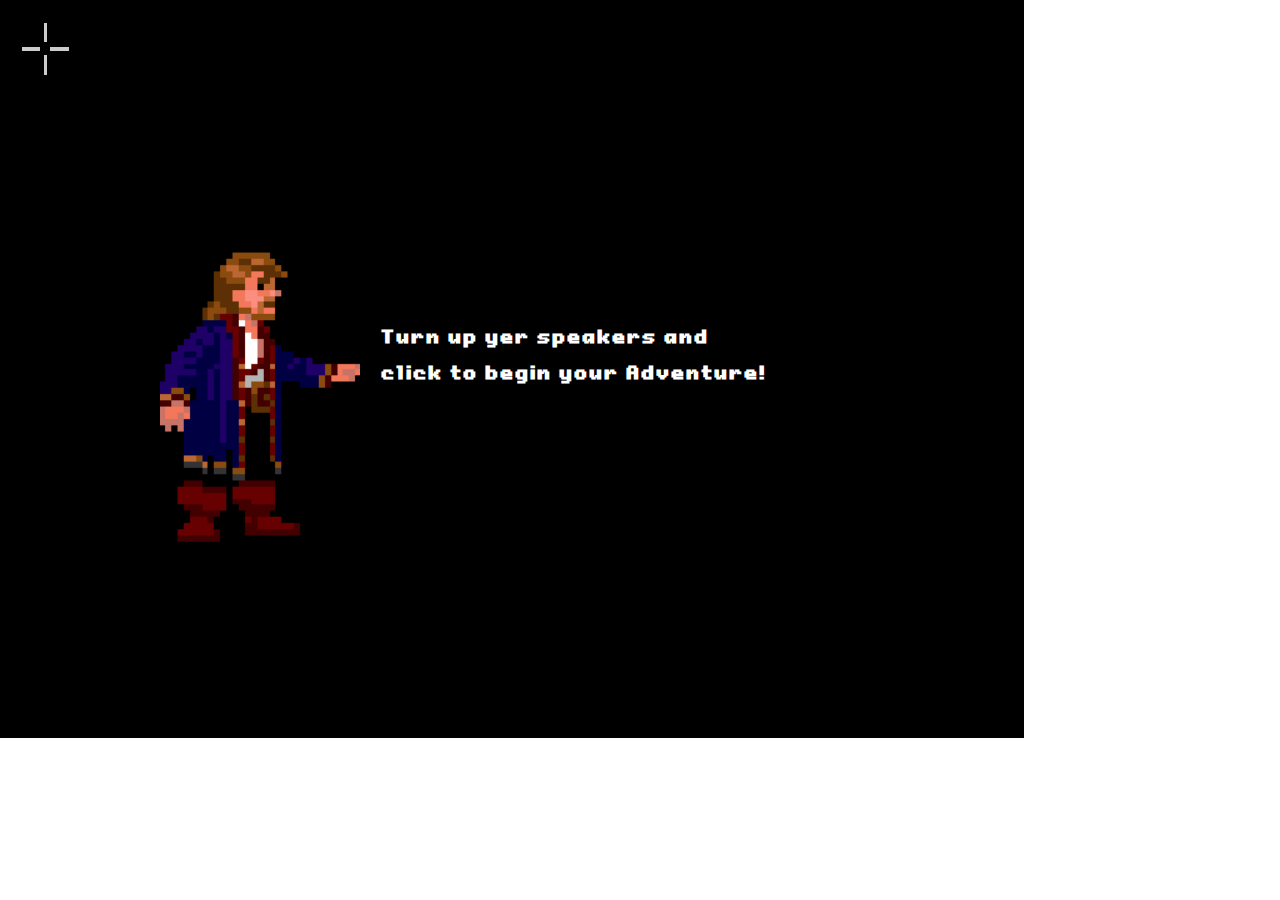
<file: audio_template.html>
<!DOCTYPE html>
<html lang="en">
<head>
    <!-- META INFORMATION -->
    <title>Jaguar v2.7 Audio Demo</title>    
    <meta charset="utf-8"/>
    <meta name="robots" content="index, follow">
    <meta name="description" content="Jaguar LucasArts Adventure Game Engine">
    <meta name="keywords" content="LucasArts, Monkey Island, Game Engine, Game Builder, Game Maker, Game Generator, Adventure, Point and Click">
    <meta name="author" content="Crusader12">
    <meta name="copyright" content="Crusader12">   
	
	<!-- SETUP MOBILE VIEWPORT & DISABLE TAP HIGHLIGHT COLOR ON WINDOWS MOBILE -->
    <meta name="msapplication-tap-highlight" content="no"/>
    <meta name="viewport" content="width=device-width, user-scalable=no">
    
    <!-- JAGUAR CSS -->
    <link rel="stylesheet"  href="Jaguar/css/jquery-Jaguar-2.7.css" type="text/css" media="all" />

	<!-- DEMO GAME CSS -->
    <link rel="stylesheet" type="text/css" href="Jaguar/css/game.css"/>    

	<!-- LOAD JQUERY -->
	<script src="Jaguar/js/jquery-2.1.3.min.js"></script>

	<!-- LOAD JAGUAR MODULES -->
	<script src="Jaguar/js/jquery-jaguar-2.7.js"></script>
	<script src="Jaguar/js/debug.js"></script>
	<script src="Jaguar/js/physics.js"></script>
	<script src="Jaguar/js/scene.js"></script>
	<script src="Jaguar/js/environment.js"></script>    
	<script src="Jaguar/js/characters.js"></script>
	<script src="Jaguar/js/items.js"></script>
	<script src="Jaguar/js/actions.js"></script>
	<script src="Jaguar/js/secondary_actions.js"></script>
	<script src="Jaguar/js/dialogue.js"></script>
	<script src="Jaguar/js/parser.js"></script>
	<script src="Jaguar/js/cutscenes.js"></script>
	<script src="Jaguar/js/save_load.js"></script>
	<script src="Jaguar/js/audio.js"></script>
    
<script type="text/javascript">
	$(document).ready(function(){ 
		$('#myAdventure').Jaguar({
			"skin":"monkey_island",
			"title":"Jaguar Monkey Island Demo"
		}); 
	});
</script>
</head>



<body>

<!-- WRAPPER IS USED TO POSITION AND STYLE GAME-->
<div id="wrapper">

	<!-- ACTUAL GAME -->
	<div id="myAdventure">
    
		<!-- ************************************************************************* -->
		<!-- INITIAL TEASER TEXT -->
		<!-- ************************************************************************* -->
        <div id="JAG_Teaser">
            <img src="Jaguar/chars/guybrush_open_right.gif">
	    	<h1>Turn up yer speakers and <br/> click to begin your Adventure!</h1>
		</div>     

		<!-- CHAPTER -->
        <!-- ALL CHARACTER ATTRIBUTES HERE WILL APPLY TO ALL DATA-CHARACTER ATTRIBUTES IN THE CHAPTER -->
    	<ul data-chapter='{
			"image":"guybrush_still_right",
			"talk_image":"guybrush_talking_right",                     
            "pick_up_up":"guybrush_pick_up_up",                 
            "give_image":"guybrush_open_left",
			"open_image":"guybrush_open_left",  				            
            "right":"guybrush_right,guybrush_still_right", 	
            "left":"guybrush_left,guybrush_still_left",
            "down":"guybrush_down,guybrush_still_down",    	
            "up":"guybrush_up,guybrush_still_up",
            "talk_right":"guybrush_talking_right", 			
            "talk_left":"guybrush_talking_left", 
            "talk_down":"guybrush_talking_right",        	
            "talk_up":"guybrush_talking_left",
            "pick_up":"guybrush_pick_up_down",          	
            "pick_up_left":"guybrush_pick_up_left",
            "pick_up_down":"guybrush_pick_up_down",     	
            "pick_up_right":"guybrush_pick_up_right",
            "give_left":"guybrush_open_left", 				
            "give_right":"guybrush_open_right",
            "open_left":"guybrush_open_left",  		        
            "open_right":"guybrush_open_right",            
            "text_color":"#00fcff"        
        }'>

            <!-- ************************************************************************* -->
    		<!-- SCENE 1 -->
            <!-- ************************************************************************* -->
            <!-- MUSIC IS SET FOR SCENE1 USING THE MUSIC SETTING -->
	    	<li id="scene1" data-scene='{
            	"background":"1",
            	"foreground":"1_foreground", 
                "horizon":"40,120",
                "music":"intro2"               
            }'>
            
            	<!-- MAIN CHARACTER CHARACTER -->
                <!-- ALL CHARACTER DATA FOR THIS CHAPTER HAS BEEN ASSIGNED IN THE DATA-CHAPTER ATTRIBUTE.
                     HOWEVER, ANY SETTINGS PLACED IN THE DATA-CHARACTER ATTRIBUTE WILL OVERWRITE THOSE FOR THIS SCENE ONLY. 
                `	 HERE WE JUST DEFINE WHERE THE CHARACTER IS POSITIONED AND THE MIN/MAX SCALING     
				-->
    	        <div class="JAG_Char" data-character='{
                	"scale":"0.45,0.85", 
                    "pos":"10,45",
                    "speed":6000
				}'></div>
                
                <!-- SCENE ITEM (ENVELOPE) -->
                <!-- AFTER THIS ITEM IS PICKED UP AND OPENED A LIST OF SECONDARY ACTIONS IS PERFORMED - INCLUDING A SOUND EFFECT.
                	 THE SOUND EFFECT IS PLAYED USING PLAY_SOUND -->
                <div class="JAG_Item" data-item='{
					"type":"object", 
                    "pos":"45,63", 
                    "text":"envelope",
        	        "image":"envelope", 
                    "scale":"0.5", 
                    "pick_up":true,
                    "look_at_text":"I should probably read it...<br/>like the manual.",
                    "inv_look_at_text":"I got it from the crossroads...",
                    "open_text":"I need to pick up the envelope before I can open it.",
                    "proximity":50,
                    "inv_open":[
                    	["say:Hmmm... it says I should immediately go rate <br/>all of my Envato purchases... not sure what that means."],
                        ["play_sound:pageflip"],
                        ["inv_remove:envelope"]                        
                    ]
				}'></div>	                        

				<!-- SCENE EXITS -->
                <!-- A SPECIAL CLASS (S1_EXIT1) IS ADDED TO SET DIMENSIONS FOR THIS EXIT) -->
                <div class="JAG_Item s1_exit1" data-item='{
                	"type":"exit", 
                    "pos":"0,80", 
                    "goto":"scene2", 
                    "text":"Walk to Clearing"
				}'></div>                
			</li>
            


            <!-- ************************************************************************* -->
    		<!-- SCENE 2 --> 
            <!-- ************************************************************************* -->
            <!-- THE MUSIC WILL NOT CHANGE FOR SCENE 2 SINCE IT HAS THE SAME AUDIO FILE -->
    		<li id="scene2" data-scene='{
                "background":"2",            
            	"foreground":"2_foreground", 
                "horizon":"-10,120",
                "music":"intro2"
			}'>
    	    	
            	<!-- MAIN CHARACTER CHARACTER -->
                <!-- ALL CHARACTER DATA FOR THIS CHAPTER HAS BEEN ASSIGNED IN THE DATA-CHAPTER ATTRIBUTE.
                     THE CHARACTER'S TEXT WILL BE #00fCff FOR THIS SCENE ONLY (OVERWRITING THE TEXT_COLOR APPLIED IN THE DATA-CHAPTER ATTRIBUTE) -->
    	        <div class="JAG_Char" data-character='{
                	"text_color":"#00fcff",
					"scale":"0.45,0.85", 
                    "pos":"80,45", 
                    "speed":8000                    
				}'></div>
                
                <!-- SCENE ITEM(S) -->
               	<div class="JAG_Item s2_exit1" data-item='{
                	"type":"exit", 
                    "pos":"80,0", 
                    "goto":"scene1", 
                    "text":"Back to the Crossroads", 
                    "next_image":"guybrush_still_right", 
                    "next_pos":"12,90"
				}'></div>
	        </li>
	    </ul>
	</div>
</div>


</body></html>
</file>
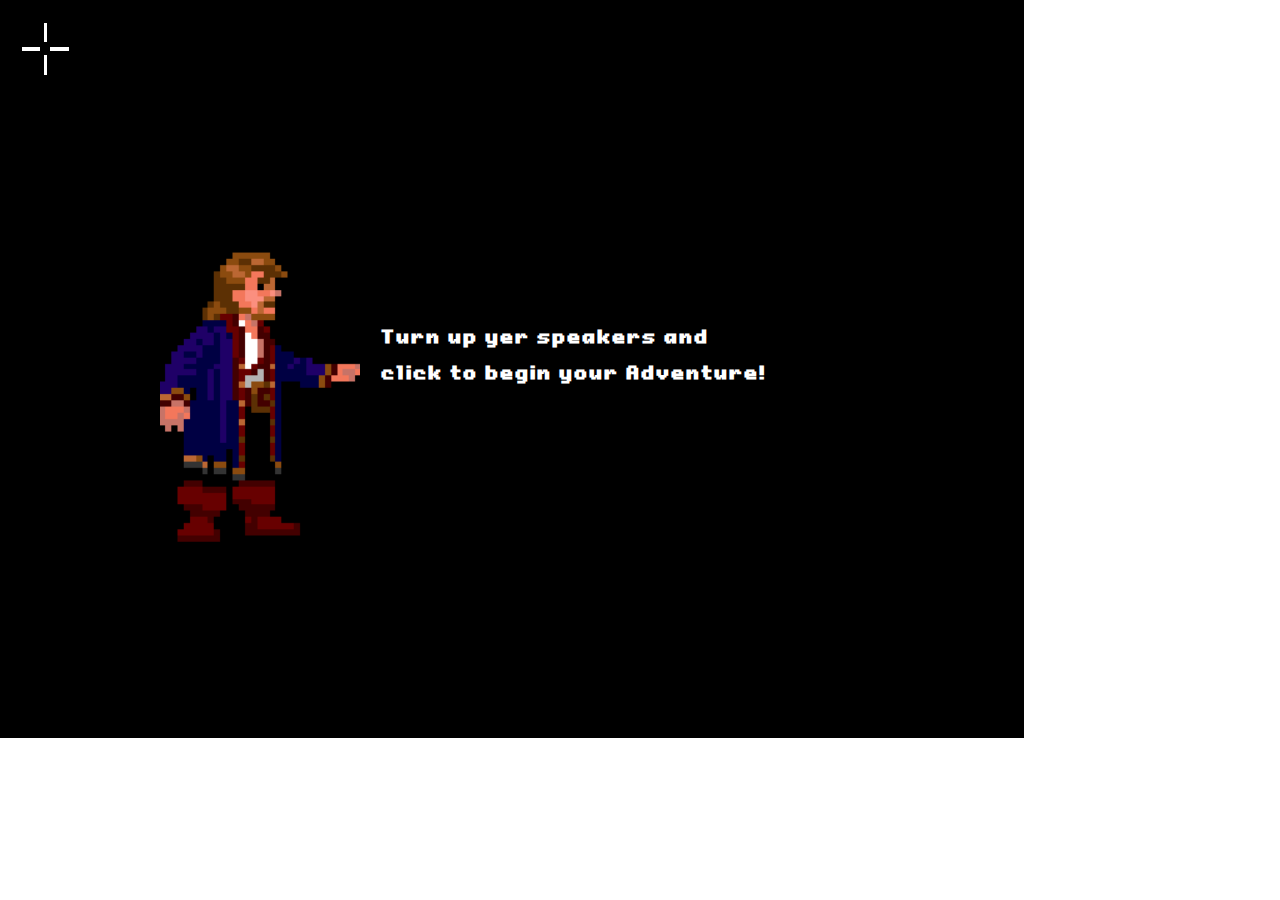
<file: aux_char_template.html>
<!DOCTYPE html>
<html lang="en">
<head>
    <!-- META INFORMATION -->
    <title>Jaguar v2.7 Auxiliary Character Demo</title>    
    <meta charset="utf-8"/>
    <meta name="robots" content="index, follow">
    <meta name="description" content="Jaguar LucasArts Adventure Game Engine">
    <meta name="keywords" content="LucasArts, Monkey Island, Game Engine, Game Builder, Game Maker, Game Generator, Adventure, Point and Click">
    <meta name="author" content="Crusader12">
    <meta name="copyright" content="Crusader12">   
	
	<!-- SETUP MOBILE VIEWPORT & DISABLE TAP HIGHLIGHT COLOR ON WINDOWS MOBILE -->
    <meta name="msapplication-tap-highlight" content="no"/>
    <meta name="viewport" content="width=device-width, user-scalable=no">
    
    <!-- JAGUAR CSS -->
    <link rel="stylesheet"  href="Jaguar/css/jquery-Jaguar-2.7.css" type="text/css" media="all" />

	<!-- DEMO GAME CSS -->
    <link rel="stylesheet" type="text/css" href="Jaguar/css/game.css"/>    

	<!-- LOAD JQUERY -->
	<script src="Jaguar/js/jquery-2.1.3.min.js"></script>

	<!-- LOAD JAGUAR MODULES -->
	<script src="Jaguar/js/jquery-jaguar-2.7.js"></script>
	<script src="Jaguar/js/debug.js"></script>
	<script src="Jaguar/js/physics.js"></script>
	<script src="Jaguar/js/scene.js"></script>
	<script src="Jaguar/js/environment.js"></script>    
	<script src="Jaguar/js/characters.js"></script>
	<script src="Jaguar/js/items.js"></script>
	<script src="Jaguar/js/actions.js"></script>
	<script src="Jaguar/js/secondary_actions.js"></script>
	<script src="Jaguar/js/dialogue.js"></script>
	<script src="Jaguar/js/parser.js"></script>
	<script src="Jaguar/js/cutscenes.js"></script>
	<script src="Jaguar/js/save_load.js"></script>
	<script src="Jaguar/js/audio.js"></script>
    
<script type="text/javascript">
	$(document).ready(function(){ 
		$('#myAdventure').Jaguar({
			"skin":"monkey_island",
			"title":"Jaguar Monkey Island Demo"
		}); 
	});
</script>
</head>



<body>

<!-- WRAPPER IS USED TO POSITION AND STYLE GAME-->
<div id="wrapper">

	<!-- ACTUAL GAME -->
	<div id="myAdventure">
    
		<!-- ************************************************************************* -->
		<!-- INITIAL TEASER TEXT -->
		<!-- ************************************************************************* -->
        <div id="JAG_Teaser">
            <img src="Jaguar/chars/guybrush_open_right.gif">
	    	<h1>Turn up yer speakers and <br/> click to begin your Adventure!</h1>
		</div>     

		<!-- CHAPTER -->
        <!-- ALL CHARACTER ATTRIBUTES HERE WILL APPLY TO ALL DATA-CHARACTER ATTRIBUTES IN THE CHAPTER -->
    	<ul data-chapter='{
			"image":"guybrush_still_right",
			"talk_image":"guybrush_talking_right",                     
            "pick_up_up":"guybrush_pick_up_up",                 
            "give_image":"guybrush_open_left",
			"open_image":"guybrush_open_left",  				            
            "right":"guybrush_right,guybrush_still_right", 	
            "left":"guybrush_left,guybrush_still_left",
            "down":"guybrush_down,guybrush_still_down",    	
            "up":"guybrush_up,guybrush_still_up",
            "talk_right":"guybrush_talking_right", 			
            "talk_left":"guybrush_talking_left", 
            "talk_down":"guybrush_talking_right",        	
            "talk_up":"guybrush_talking_left",
            "pick_up":"guybrush_pick_up_down",          	
            "pick_up_left":"guybrush_pick_up_left",
            "pick_up_down":"guybrush_pick_up_down",     	
            "pick_up_right":"guybrush_pick_up_right",
            "give_left":"guybrush_open_left", 				
            "give_right":"guybrush_open_right",
            "open_left":"guybrush_open_left",  		        
            "open_right":"guybrush_open_right",            
            "text_color":"#00fcff"        
        }'>

            <!-- ************************************************************************* -->
    		<!-- SCENE 1 -->
            <!-- ************************************************************************* -->
            <!-- THE SCENE IS GIVEN A UNIQUE ID/NAME WHICH IS USED TO REFERENCE THIS SCENE IN EXIT ITEMS -->
    		<li id="scene1" data-scene='{
                "background":"2",            
            	"foreground":"2_foreground", 
                "horizon":"-10,120",
                "music":"intro2"
			}'>
    	    	
            	<!-- MAIN CHARACTER CHARACTER -->
                <!-- ALL CHARACTER DATA FOR THIS CHAPTER HAS BEEN ASSIGNED IN THE DATA-CHAPTER ATTRIBUTE.
                     THE CHARACTER'S TEXT WILL BE #00fCff FOR THIS SCENE ONLY (OVERWRITING THE TEXT_COLOR APPLIED IN THE DATA-CHAPTER ATTRIBUTE) -->
    	        <div class="JAG_Char" data-character='{
                	"text_color":"#00fcff",
					"scale":"0.45,0.85", 
                    "pos":"85,50", 
                    "speed":8000,
                    "direction":"left",
				 	"entrance":[
                    	["walk_to:55,90,200"],
                    	["say:There he is!"]
                    ],
                    "repeat_entrance":false
				}'></div>
                
                
				<!-- AUXILLIARY CHARACTER -->
                <!-- EVERYTHING WITH THE AUXILLIARY CHARACTER IS DEFINED WITHIN THE DATA-CHARACTER ATTRIBUTE OF THE AUX CHARACTER DIV.
                     ALL OTHER CODE ON THIS PAGE IS THE SAME AS THE BASE TEMPLATE FILE.
                     PAY CLOSE ATTENTION TO THE APOSTROPHES AND COMMAS WHEN BUILDING CONVERSATIONS. -->
    	        <div class="JAG_Aux_Char" data-character='{
                	"image":"stan_still_right", 
                    "talk_image":"stan_talking_right", 
                    "text":"Stan", 
                    "proximity":400,
                	"scale":"0.75,0.75", 
                    "pos":"35,90", 
                    "speed":7000, 
                    "text_color":"#ff8400",
					"talk_to_text":[
	                    [
                        	["Stan, what are you doing here? || I&apos;m telling people how cool JaguarStudio is!"],
                            ["Nice! Will there be a WordPress version? || Nope, but there will be addons."],
                            ["Ooooooh that sounds neat. What kind? || They&apos;re top secret right now."] 
                        ],
                        [
                        	["Is JaguarStudio only for older games? || Absolutely not! Use any graphics you like, <br/> you aren&apos;t restricted to any one style."]
                        ],
                        [
                        	["I like the panning Scenes feature. || Yeah, Jaguar handles that for you automatically."],
                            ["Tell me about Inventory Items. || Well, you obtain Items then use them with other<br/> Inventory Items, Scene Items or Characters."],
                            ["So that&apos;s how I progress through a game! || There are lots of ways - that&apos;s just one of them."]
                        ],
                        [
                        	["This conversation system is interesting. || Yep - typing Questions and Answers will build<br/> a Character Conversation for you."],
                            ["What about other text? || JaguarStudio allows you to assign text to nearly <br/>any action that can be perfomed."],
                            ["I noticed your text is a different color. || Of course, I&apos;m Stan."]
                        ]
                    ],
                    "done_talking":[
                    	["say:He said I should run out and get my copy today!"],
                        ["walk_to:55,95,200"]
                    ]
				}'></div>         
                                                    
                
                <!-- SCENE ITEM(S) -->
                <!-- THIS EXIT USES THE NEXT_IMAGE AND NEXT_POS TO CHANGE THE ENTRANCE IMAGE/POS OF THE MAIN CHARACTER WHEN 
                     RETURNING TO SCENE 1 -->
               	<div class="JAG_Item s2_exit1" data-item='{
                	"type":"exit", 
                    "pos":"80,0", 
                    "goto":"scene1", 
                    "text":"Back to the Crossroads", 
                    "next_image":"guybrush_still_right", 
                    "next_pos":"12,90"
				}'></div>
	        </li>
	    </ul>
	</div>
</div>


</body></html>
</file>
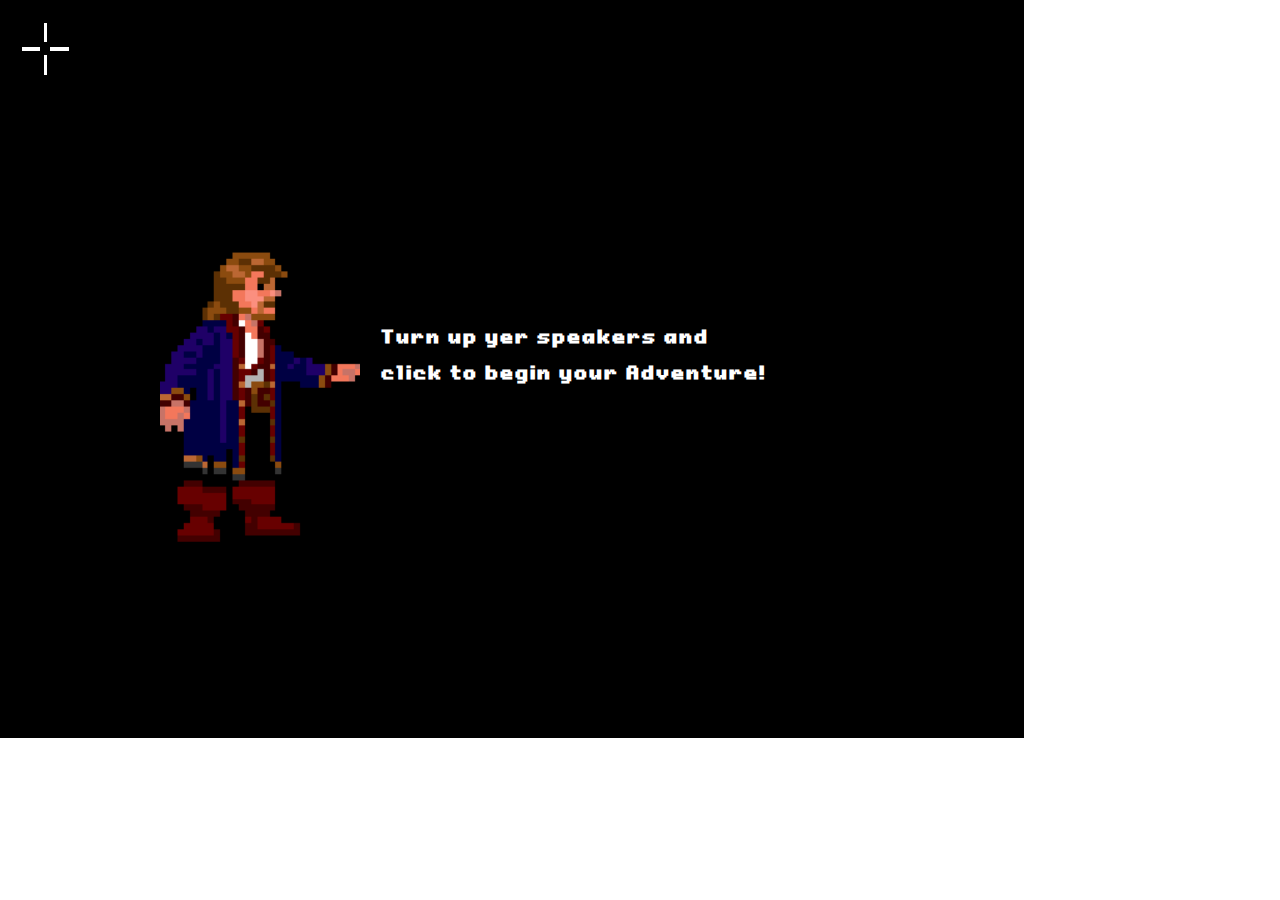
<file: base_template.html>
<!DOCTYPE html>
<html lang="en">
<head>
    <!-- META INFORMATION -->
    <title>Jaguar v2.7 Base Template</title>    
    <meta charset="utf-8"/>
    <meta name="robots" content="index, follow">
    <meta name="description" content="Jaguar LucasArts Adventure Game Engine">
    <meta name="keywords" content="LucasArts, Monkey Island, Game Engine, Game Builder, Game Maker, Game Generator, Adventure, Point and Click">
    <meta name="author" content="Crusader12">
    <meta name="copyright" content="Crusader12">   
	
	<!-- SETUP MOBILE VIEWPORT & DISABLE TAP HIGHLIGHT COLOR ON WINDOWS MOBILE -->
    <meta name="msapplication-tap-highlight" content="no"/>
    <meta name="viewport" content="width=device-width, user-scalable=no">
    
    <!-- JAGUAR CSS -->
    <link rel="stylesheet"  href="Jaguar/css/jquery-Jaguar-2.7.css" type="text/css" media="all" />

	<!-- DEMO GAME CSS -->
    <link rel="stylesheet" type="text/css" href="Jaguar/css/game.css"/>    

	<!-- LOAD JQUERY -->
	<script src="Jaguar/js/jquery-2.1.3.min.js"></script>

	<!-- LOAD JAGUAR MODULES -->
	<script src="Jaguar/js/jquery-jaguar-2.7.js"></script>
	<script src="Jaguar/js/debug.js"></script>
	<script src="Jaguar/js/physics.js"></script>
	<script src="Jaguar/js/scene.js"></script>
	<script src="Jaguar/js/environment.js"></script>    
	<script src="Jaguar/js/characters.js"></script>
	<script src="Jaguar/js/items.js"></script>
	<script src="Jaguar/js/actions.js"></script>
	<script src="Jaguar/js/secondary_actions.js"></script>
	<script src="Jaguar/js/dialogue.js"></script>
	<script src="Jaguar/js/parser.js"></script>
	<script src="Jaguar/js/cutscenes.js"></script>
	<script src="Jaguar/js/save_load.js"></script>
	<script src="Jaguar/js/audio.js"></script>
    
<script type="text/javascript">
	$(document).ready(function(){ 
		$('#myAdventure').Jaguar({
			"skin":"monkey_island",
			"title":"Jaguar Monkey Island Demo"
		}); 
	});
</script>
</head>
<body>

<!-- WRAPPER IS USED TO POSITION AND STYLE GAME-->
<div id="wrapper">

	<!-- ACTUAL GAME -->
	<div id="myAdventure">
    
		<!-- ************************************************************************* -->
		<!-- INITIAL TEASER TEXT -->
		<!-- ************************************************************************* -->
        <div id="JAG_Teaser">
            <img src="Jaguar/chars/guybrush_open_right.gif">
	    	<h1>Turn up yer speakers and <br/> click to begin your Adventure!</h1>
		</div>     

		<!-- CHAPTER -->
        <!-- ALL CHARACTER ATTRIBUTES HERE WILL APPLY TO ALL DATA-CHARACTER ATTRIBUTES IN THE CHAPTER 
        	 THIS WOULD BE A GOOD PLACE TO SET REPETITIVE SETTINGS, SUCH AS CHARACTER SPRITES -->
    	<ul data-chapter='{
			"image":"guybrush_still_right",
			"talk_image":"guybrush_talking_right",                     
            "pick_up_up":"guybrush_pick_up_up",                 
            "give_image":"guybrush_open_left",
			"open_image":"guybrush_open_left",  				            
            "right":"guybrush_right,guybrush_still_right", 	
            "left":"guybrush_left,guybrush_still_left",
            "down":"guybrush_down,guybrush_still_down",    	
            "up":"guybrush_up,guybrush_still_up",
            "talk_right":"guybrush_talking_right", 			
            "talk_left":"guybrush_talking_left", 
            "talk_down":"guybrush_talking_right",        	
            "talk_up":"guybrush_talking_left",
            "pick_up":"guybrush_pick_up_down",          	
            "pick_up_left":"guybrush_pick_up_left",
            "pick_up_down":"guybrush_pick_up_down",     	
            "pick_up_right":"guybrush_pick_up_right",
            "give_left":"guybrush_open_left", 				
            "give_right":"guybrush_open_right",
            "open_left":"guybrush_open_left",  		        
            "open_right":"guybrush_open_right",            
            "text_color":"#00fcff"        
        }'>

            <!-- ************************************************************************* -->
    		<!-- SCENE 1 -->
            <!-- ************************************************************************* -->
            <!-- THE SCENE IS GIVEN A UNIQUE ID/NAME WHICH IS USED TO REFERENCE THIS SCENE IN EXIT ITEMS -->
	    	<li id="scene1" data-scene='{
            	"background":"1",
            	"foreground":"1_foreground", 
                "horizon":"40,120",
                "subtitle":"jungle crossroads",
                "subtitle_speed":"3500,2000",
                "subtitle_color":"#57f2e0",
                "subtitle_pos":"middle",
                "music":"intro2"               
            }'>
            
            	<!-- MAIN CHARACTER CHARACTER -->
                <!-- ALL CHARACTER DATA FOR THIS CHAPTER HAS BEEN ASSIGNED IN THE DATA-CHAPTER ATTRIBUTE.
                     HOWEVER, ANY SETTINGS PLACED IN THE DATA-CHARACTER ATTRIBUTE WILL OVERWRITE THOSE FOR THIS SCENE ONLY. 
                `	 HERE WE JUST DEFINE WHERE THE CHARACTER IS POSITIONED AND THE MIN/MAX SCALING     
				-->
    	        <div class="JAG_Char" data-character='{
                	"scale":"0.45,0.85", 
                    "pos":"10,45",
                    "speed":6000
				}'></div>
                
                <!-- SCENE ITEM (ENVELOPE) -->
                <div class="JAG_Item" data-item='{
					"type":"object", 
                    "pos":"45,63", 
                    "text":"envelope",
        	        "image":"envelope", 
                    "scale":"0.5", 
                    "pick_up":true,
                    "look_at_text":"I should probably read it...<br/>like the manual.",
                    "inv_look_at_text":"I got it from the crossroads...",
                    "open_text":"I need to pick up the envelope before I can open it.",
                    "proximity":50,
                    "inv_open":[
                    	["say:Hmmm... it says I should immediately go rate <br/>all of my Envato purchases... not sure what that means."],
                        ["play_sound:pageflip"],
                        ["inv_remove:envelope"]                        
                    ]
				}'></div>	                        

				<!-- SCENE EXITS -->
                <!-- A SPECIAL CLASS (S1_EXIT1) IS ADDED TO SET DIMENSIONS FOR THIS EXIT) -->
                <div class="JAG_Item s1_exit1" data-item='{
                	"type":"exit", 
                    "pos":"0,80", 
                    "goto":"scene2", 
                    "text":"Walk to Clearing"
				}'></div>                
			</li>
            


            <!-- ************************************************************************* -->
    		<!-- SCENE 2 --> 
            <!-- ************************************************************************* -->
            <!-- THE NEXT SCENE HAS A UNIQUE NAME/ID (USED IN EXITS) -->           
    		<li id="scene2" data-scene='{
                "background":"2",            
            	"foreground":"2_foreground", 
                "horizon":"-10,120",
                "music":"intro2"
			}'>
    	    	
            	<!-- MAIN CHARACTER CHARACTER -->
                <!-- ALL CHARACTER DATA FOR THIS CHAPTER HAS BEEN ASSIGNED IN THE DATA-CHAPTER ATTRIBUTE.
                     THE CHARACTER'S TEXT WILL BE #00fCff FOR THIS SCENE ONLY (OVERWRITING THE TEXT_COLOR APPLIED IN THE DATA-CHAPTER ATTRIBUTE) -->
    	        <div class="JAG_Char" data-character='{
                	"text_color":"#00fcff",
					"scale":"0.45,0.85", 
                    "pos":"80,45", 
                    "speed":8000                    
				}'></div>
                
                <!-- SCENE ITEM(S) -->
                <!-- THIS EXIT USES THE NEXT_IMAGE AND NEXT_POS TO CHANGE THE ENTRANCE IMAGE/POS OF THE MAIN CHARACTER WHEN 
                     RETURNING TO SCENE 1 -->
               	<div class="JAG_Item s2_exit1" data-item='{
                	"type":"exit", 
                    "pos":"80,0", 
                    "goto":"scene1", 
                    "text":"Back to the Crossroads", 
                    "next_image":"guybrush_still_right", 
                    "next_pos":"12,90"
				}'></div>
	        </li>
	    </ul>
	</div>
</div>


</body></html>
</file>
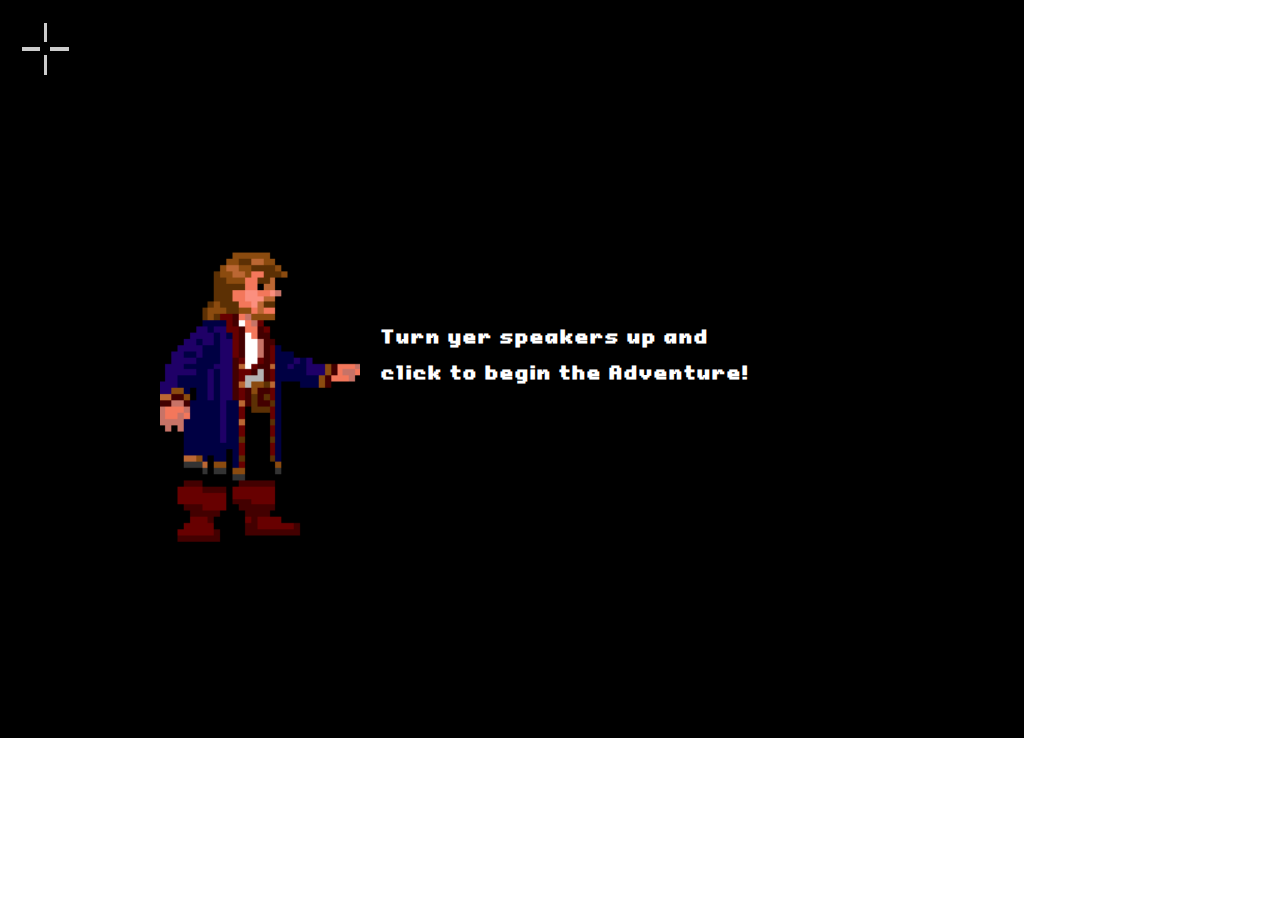
<file: monkey_island.html>
<!DOCTYPE html>
<html lang="en">
<head>
    <!-- META INFORMATION -->
    <title>Jaguar v2.7</title>    
    <meta charset="utf-8"/>
    <meta name="robots" content="index, follow">
    <meta name="description" content="Jaguar LucasArts Adventure Game Engine">
    <meta name="keywords" content="LucasArts, Monkey Island, Game Engine, Game Builder, Game Maker, Game Generator, Adventure, Point and Click">
    <meta name="author" content="Crusader12">
    <meta name="copyright" content="Crusader12">   
	
	<!-- SETUP MOBILE VIEWPORT & DISABLE TAP HIGHLIGHT COLOR ON WINDOWS MOBILE -->
    <meta name="msapplication-tap-highlight" content="no"/>
    <meta name="viewport" content="width=device-width, user-scalable=no">
    
    <!-- JAGUAR CSS -->
    <link rel="stylesheet"  href="Jaguar/css/jquery-Jaguar-2.7.css" type="text/css" media="all" />

	<!-- DEMO GAME CSS -->
    <link rel="stylesheet" type="text/css" href="Jaguar/css/game.css"/>    

	<!-- LOAD JQUERY -->
	<script src="Jaguar/js/jquery-2.1.3.min.js"></script>

	<!-- LOAD JAGUAR MODULES -->
	<script src="Jaguar/js/jquery-jaguar-2.7.js"></script>
	<script src="Jaguar/js/debug.js"></script>
	<script src="Jaguar/js/physics.js"></script>
	<script src="Jaguar/js/scene.js"></script>
	<script src="Jaguar/js/environment.js"></script>    
	<script src="Jaguar/js/characters.js"></script>
	<script src="Jaguar/js/items.js"></script>
	<script src="Jaguar/js/actions.js"></script>
	<script src="Jaguar/js/secondary_actions.js"></script>
	<script src="Jaguar/js/dialogue.js"></script>
	<script src="Jaguar/js/parser.js"></script>
	<script src="Jaguar/js/cutscenes.js"></script>
	<script src="Jaguar/js/save_load.js"></script>
	<script src="Jaguar/js/audio.js"></script>
    
<script type="text/javascript">
	$(document).ready(function(){ 
		$('#myAdventure').Jaguar({
			"skin":"monkey_island",
			"title":"Jaguar Monkey Island Demo"
		}); 
	});
</script>
</head><body>




<!-- **********************************************************************************************************
***************************************************************************************************************
// START OF GAME - MUST USE A WARPPER TO POSITION AND STYLE GAME
***************************************************************************************************************
*********************************************************************************************************** -->
<!-- MUST USE A WRAPPER TO POSITION AND STYLE GAME -->
<div id="wrapper">
	<div id="myAdventure">
    
		<!-- ************************************************************************* -->
		<!-- INITIAL TEASER TEXT -->
		<!-- ************************************************************************* -->
        <div id="JAG_Teaser">
            <img src="Jaguar/chars/guybrush_open_right.gif">
	    	<h1>Turn yer speakers up and <br/> click to begin the Adventure!</h1>
		</div>            

		<!-- ************************************************************************* -->
		<!-- MAIN CHAPTER - SPRITE IMAGES LOADED HERE WILL BE INHERITED IN ALL SCENES -->
		<!-- ************************************************************************* -->        
    	<ul data-chapter='{
           	"image":"guybrush_still_right",
			"talk_image":"guybrush_talking_right",                     
            "pick_up_up":"guybrush_pick_up_up",                 
            "give_image":"guybrush_open_left",
			"open_image":"guybrush_open_left", 				            
            "right":"guybrush_right,guybrush_still_right", 	
            "left":"guybrush_left,guybrush_still_left",
            "down":"guybrush_down,guybrush_still_down",    	
            "up":"guybrush_up,guybrush_still_up",
            "talk_right":"guybrush_talking_right", 			
            "talk_left":"guybrush_talking_left", 
            "talk_down":"guybrush_talking_left",        	
            "talk_up":"guybrush_talking_right",
            "pick_up":"guybrush_pick_up_down",          	
            "pick_up_left":"guybrush_pick_up_left",
            "pick_up_down":"guybrush_pick_up_down",     	
            "pick_up_right":"guybrush_pick_up_right",
            "give_left":"guybrush_open_left", 				
            "give_right":"guybrush_open_right",
            "open_left":"guybrush_open_left",  		        
            "open_right":"guybrush_open_right",            
			"use_image":"guybrush_open_left",
            "use_left":"guybrush_open_left",
            "use_right":"guybrush_open_right",
            "use_down":"guybrush_open_right",
            "use_up":"guybrush_open_left",
            "text_color":"#00fcff"
		}'>


   			<!-- ************************************************************************* -->
    		<!-- OPENING SEQUENCES -->
   			<!-- ************************************************************************* -->
            <li id="jaguar" data-scene='{
            	"cutscene":true, "music":"jaguar", "loop_music":false,  
                "display_time":"2600", "speed":"700,500", 
                "background":"opener", "skip_to":"titlescreen", 
	            "subtitle":"Jaguar presents","subtitle_pos":"44","subtitle_size":"20","subtitle_speed":"800,1700","subtitle_color":"#FFFFFF"}'></li>
                
            <li id="production" data-scene='{
            	"cutscene":true, "music":"intro", 
                "display_time":"3100","speed":"1500,1500", "background":"blank", "skip_to":"titlescreen", "skip_text":"false,press ESC to skip",
                "subtitle":"a Crusader12 production","subtitle_speed":"500,2600","subtitle_color":"#FFFFFF","subtitle_pos":"85", "subtitle_size":16}'></li>   
                
            <li id="title_1" data-scene='{
            	"cutscene":true, "music":"intro", 
                "display_time":"3300","speed":"1000,1000", "background":"title_1", "skip_to":"titlescreen", "skip_text":"false,press ESC to skip",
				"subtitle":"Hidden deep in <br/>thousands of CodeCanyon files...", "subtitle_speed":"700,2500", "subtitle_size":"30","subtitle_color":"#FFFFFF","subtitle_pos":"44"}'></li>  
                 
            <li id="title_2" data-scene='{
            	"cutscene":true, "music":"intro", 
                "display_time":"3200", "speed":"1000,1000", "background":"title_2", "skip_to":"titlescreen", "skip_text":"false,press ESC to skip",
				"subtitle":"Jaguar is waiting...","subtitle_pos":"80","subtitle_size":"30","subtitle_speed":"700,2500","subtitle_color":"#FFFFFF"}'></li>  
                 
            <li id="title_3" data-scene='{
            	"cutscene":true, "music":"intro", 
                "display_time":"3100","speed":"1000,1000", "background":"title_3", "skip_to":"titlescreen", "skip_text":"false,press ESC to skip",
				"subtitle":"to bring back classic adventures...","subtitle_size":"30","subtitle_pos":"80","subtitle_speed":"700,2500","subtitle_color":"#FFFFFF"}'></li>
                
            <li id="title_4" data-scene='{
                "music":"intro", 
            	"cutscene":true, "display_time":"3000","speed":"1000,1000", "background":"title_4", "skip_to":"titlescreen", "skip_text":"false,press ESC to skip",
				"subtitle":"and unleash new ones","subtitle_pos":"80","subtitle_size":"30","subtitle_speed":"700,2500","subtitle_color":"#FFFFFF"}'></li> 
                                
            <li id="titlescreen" data-scene='{
                "music":"intro", 
            	"cutscene":true, "allow_click":true, "speed":"220,250", "background":"title",
 	            "subtitle":"click to begin","subtitle_pos":"85","subtitle_speed":"500,0","subtitle_color":"#FFFFFF"}'></li>
                
            <li id="melee" data-scene='{
                "music":"intro2", 
            	"cutscene":true, "display_time":"11500","speed":"1500,2500","background":"melee", 
                "subtitle_size":22,"subtitle":"This demo is built using only 3 HTML tags.<br>It is roughly 700 lines of HTML and 40 lines of CSS. || Graphics and Sprites from Monkey Island 2 <br/> are for demonstration purposes only.",
                "subtitle_speed":"1000,5000","subtitle_color":"#ffff66","subtitle_pos":"36"}'></li> 


            <!-- ************************************************************************* -->
    		<!-- CROSSROADS
   			<!-- ************************************************************************* -->
	    	<li id="scene1" data-scene='{
            	"background":"1","foreground":"1_foreground", "horizon":"40,120",
                "subtitle":"jungle crossroads", "subtitle_speed":"700,3500", "subtitle_color":"#ffff00", "subtitle_pos":"55",
                "music":"intro2", "music_volume":0.7, "music_vol_speed":500, 
                "ambient":"ambient_jungle", "ambient_volume":0.05, "ambient_vol_speed":0}'>
            	<!-- MAIN CHARACTER -->
    	        <div class="JAG_Char" data-character='{
                	"scale":"0.45,0.85", "pos":"20,45", "speed":6500,
                	"entrance":[
                        ["inv_add:telescope"],
                        ["inv_add:hanky"],
                        ["inv_add:knife"],
                        ["walk_to:60,65,500"],
                    	["say_after:Welcome to the Jaguar Demo! || Click anywhere to walk.<br>Double-click an Exit to go there immediately. || The Verbs Panel at the bottom<br>allows you to interact with everything. || Have fun, and feel free to talk to the locals!<br>They have more details about Jaguar features."]]}'></div>
                <!-- ENVELOPE -->
                <div class="JAG_Item" data-item='{
					"type":"object", "pos":"45,63", "text":"envelope","image":"envelope", "scale":"0.5", 
                    "pick_up":[["say:I should open it."]],
                    "look_at_text":"I should probably read it...<br/>like the manual.",
                    "inv_look_at_text":"I got it from the crossroads...",
                    "open_text":"I need to pick up the envelope before I can open it.",
                    "proximity":50, "highlight_verb":"look_at",
                    "inv_open":[
                    	["say:&ldquo;Jaguar now includes a Skinning System<br> and comes with skins for Monkey Island and<br>Indiana Jones and the Fate of Atlantis.&rdquo;||&ldquo;More skins are coming soon.&rdquo;"],
                        ["play_sound:pageflip"],
                        ["inv_remove:envelope"]]}'></div>
                <!-- SCOPE -->
                <div class="JAG_Item" data-item='{"text":"telescope","image":"scope","hidden":true,"pos":"0,0", "inv_look_at_text":"This little guy has followed<br>me through some adventures."}'></div>
                <!-- HANKY -->
                <div class="JAG_Item" data-item='{"text":"hanky","image":"hanky","hidden":true,"pos":"0,0","inv_open_text":"I would rather not.","inv_look_at_text":"It&apos;s filthy ...<br>but it&apos;s mine."}'></div>
                <!-- KNIFE -->
                <div class="JAG_Item" data-item='{"text":"knife","image":"knife","hidden":true,"pos":"0,0", "inv_look_at_text":"It looks pretty gnarly,<br>but will get the job done."}'></div>
                <!-- LAYER OBJECTS (PLANTS) FOR DEPTH -->
                <div class="JAG_Item s1_bush1" data-item='{"image":"scene1_bush1", "pos":"67.7,61.25",  "type":"layer", "text":false}'></div>
                <div class="JAG_Item s1_bush2" data-item='{"image":"scene1_bush2", "pos":"0,0",    "type":"layer", "text":false}'></div>
                <div class="JAG_Item s1_bush3" data-item='{"image":"scene1_bush3", "pos":"63.6,8.85", "type":"layer", "text":false}'></div>
                <!-- EXITS -->
                <div class="JAG_Item s1_exit1" data-item='{"type":"exit", "pos":"0,80",  "goto":"scene2", "text":"Walk to Clearing", "next_image":"guybrush_still_down"}'></div>
                <div class="JAG_Item s1_exit2" data-item='{"type":"exit", "pos":"75,12", "goto":"scene3", "text":"Walk to Lookout", "next_image":"guybrush_still_up"}'></div>
                <div class="JAG_Item s1_exit3" data-item='{"type":"exit", "pos":"80,85", "goto":"scene4", "text":"Follow Jungle Path", "next_image":"guybrush_still_right"}'></div>
                <div class="JAG_Item s1_exit4" data-item='{"type":"exit", "pos":"0,30",  "goto":"scene8", "text":"Walk to Town", "next_image":"guybrush_still_left", "next_pan":100, "next_pos":"150,94"}'></div>
	        </li>
            
            
            
            
            <!-- ************************************************************************* -->
    		<!-- CLEARING WITH PILE OF DIRT
   			<!-- ************************************************************************* -->            
	    	<li id="scene2" data-scene='{
            	"background":"2", "foreground":"2_foreground", "horizon":"-10,120",
                "music":"intro2", "music_volume":1, "music_vol_speed":500, 
                "ambient":"ambient_jungle", "ambient_volume":0.1, "ambient_vol_speed":250}'>
                <!-- MAIN CHARACTER -->
    	        <div class="JAG_Char" data-character='{
                	"scale":"0.45,0.85", "pos":"70,45", "speed":8000, "direction":"down",
                    "use_image":"guybrush_pick_up_down","use_left":"guybrush_pick_up_left",
                    "use_right":"guybrush_pick_up_right","use_down":"guybrush_pick_up_down","use_up":"guybrush_pick_up_up"}'></div> 
 				<!-- PILE OF DIRT -->
                <div class="JAG_Item" data-item='{
					"type":"object", "pos":"40,38", "text":"pile of dirt", "proximity":50,
        	        "image":"dirt", "scale":"0.65", 
                    "look_at_text":"Something tells me I should dig here.",
                    "pick_up":false, "pick_up_text":"I can&apos;t just carry dirt around."}'></div>                   
                <!-- BURIED TREASURE -->
                <div class="JAG_Item" data-item='{
                	"image":"coins", "pos":"0,0", "hidden":true,"inv_look_at_text":"Money. Shiny money.", "text":"coins"}'></div>        
                <!-- EXIT -->
               	<div class="JAG_Item s2_exit1" data-item='{"type":"exit", "pos":"80,0", "goto":"scene1", "text":"Back to the Crossroads", "next_image":"guybrush_still_right", "next_pos":"12,90"}'></div>
            </li>
       
            
			<!-- ************************************************************************* -->
    		<!-- OUTLOOK WITH HOUSE
   			<!-- ************************************************************************* -->                     
	    	<li id="scene3" data-scene='{
            	"background":"3", "foreground":"3_foreground", "horizon":"20,145",
                "music":"outside", "music_volume":1,
                "fog":true, "fog_image":116, "fog_density":250, "fog_speed":1.75, "fog_opacity":0.8,
                "ambient":"ambient_wind", "ambient_volume":0.5, "ambient_vol_speed":500}'>
                <!-- MAIN CHARACTER -->
    	        <div class="JAG_Char" data-character='{"scale":"0.4,0.8", "pos":"65,98", "speed":7000}'></div> 
 				<!-- SHOVEL -->
                <div class="JAG_Item" data-item='{
					"type":"object", "pos":"20,70", "text":"shovel","image":"shovel", "scale":"0.65", "proximity":100, 
                    "pick_up":[["say:Now what? || I need something to dig up."]],
                    "look_at_text":"Standard in every adventure game.",
                    "inv_look_at_text":"Yup, it&apos;s a shovel.",
                    "inv_use":[
                    	["with:pile of dirt"],
                        ["say:I found treasure, but my shovel broke."],
                        ["inv_remove:shovel"],
                        ["inv_add:coins"],
                        ["play_sound:coins"],
                        ["hide:pile of dirt"]]}'></div> 
				<!-- CLOSED DOOR -->
                <div class="JAG_Item" data-item='{
                	"type":"object", "pos":"44.6,46.5", "text":"door", "open_text":"It&apos;s locked.", "image":"door", "scale":"1",
                    "look_at_text":"It&apos;s firmly attached to that house.",
                    "push_text":"I can&apos;t force my way in.<br>I&apos;ll need to find a key.",
                    "pull_text":"I can&apos;t force my way in.<br>I&apos;ll need to find a key.",
                    "open":[
						["show:Enter House"],
                        ["hide:door"],
                        ["inv_remove:key"],
                        ["must_have:key"],
                        ["play_sound:door_lock"]],
					"not_ready_text":"It&apos;s locked."}'></div>
                <!-- OPEN DOOR -->
                <div class="JAG_Item s3_exit2" data-item='{
                	"image":"opendoor","type":"exit", "hidden":true, "pos":"45,48", "goto":"scene7", "text":"Enter House", 
                    "image":"opendoor","next_image":"guybrush_still_down", "exit_style":"false,true"}'></div>
                <!-- LAYER ITEMS (ROCK AND STATUE) -->
                <div class="JAG_Item s3_rock" data-item='{"image":"scene3_rock", "pos":"30,59", "type":"layer", "text":false, "proximity":350}'></div>
                <div class="JAG_Item s3_statue" data-item='{"image":"scene3_statue", "pos":"70.15,25.85", "type":"layer", "text":"strange statue", "look_at_text":"It&apos;s a strange statue...", "proximity":350}'></div>
                <!-- EXIT -->
                <div class="JAG_Item s3_exit1" data-item='{"type":"exit", "pos":"60,95", "exit_style":"false,true", "goto":"scene1", "text":"Back to Crossroads", "next_image":"guybrush_still_left", "next_pos":"67,49"}'></div>
            </li>
            
	            <!-- ************************************************************************* -->
    			<!-- INSIDE HOUSE OVERLOOKING BEACH
   				<!-- ************************************************************************* -->                     
	    		<li id="scene7" data-scene='{
            		"background":"7", "foreground":"7_foreground", "horizon":"30,120",
	                "music":"house"}'>
    	            <!-- MAIN CHARACTER -->
    		        <div class="JAG_Char" data-character='{"scale":"0.5,0.7", "pos":"75,70", "speed":7000}'></div>
					<!-- FISH -->
					<div class="JAG_Item" data-item='{
						"type":"object", "pos":"39,57", "text":"dead fish","proximity":150, "image":"fish", "scale":"0.56", 
	                    "pick_up":[["say:Just in case I come across any trolls."]],
    	                "look_at_text":"It&apos;s a fish.",
        	            "inv_look_at_text":"He&apos;s cute.",
						"give":[
                	    	["to:dirtypirate"],
							["inv_add:matches"]],
	                    "give_text":[
    	                	[["I brought your lunch. || Kid, just for that you can have<br/> this complimentary book of matches."],
							 ["I&apos;ve always wanted my very own. || Don&apos;t light em all at once."]]]}'></div> 
            	    <!-- EXITS -->
                	<div class="JAG_Item s7_exit1" data-item='{"type":"exit", "exit_style":"false,true", "pos":"74,28", "goto":"scene3", "text":"Exit House", "next_image":"guybrush_still_right", "next_pos":"55,75"}'></div>
	            </li>            
            

            <!-- ************************************************************************* -->
    		<!-- JUNGLE
   			<!-- ************************************************************************* -->            
	    	<li id="scene4" data-scene='{
            	"background":"4", "foreground":"3_foreground", "horizon":"30,120",
                "music":"intro2", "music_volume":0.7, "music_vol_speed":1000,
                "ambient":"ambient_jungle", "ambient_volume":0.05, "ambient_vol_speed":250}'>
                <!-- MAIN CHARACTER -->
    	        <div class="JAG_Char" data-character='{"scale":"0.45,0.85", "pos":"20,57", "speed":7000}'></div> 
                <!-- REPAIRED OAR -->
                <div class="JAG_Item" data-item='{
					"type":"object", "pos":"50,60", "text":"repaired oar","image":"oar", "scale":"0.65", "proximity":100, 
                    "pick_up":[["say:You never know when you need a broken oar."]],
                    "look_at_text":"Odd, there&apos;s an oar in the middle of the jungle.",
                    "inv_look_at_text":"Mostly glue and tape."}'></div>
                <!-- EXITS -->
                <div class="JAG_Item s4_exit1" data-item='{"type":"exit", "pos":"85,60", "goto":"scene5", "text":"Walk to Beach", "next_image":"guybrush_still_right"}'></div>
                <div class="JAG_Item s4_exit2" data-item='{"type":"exit", "pos":"5,28", "goto":"scene1", "text":"Back to Crossroads", "next_image":"guybrush_still_up", "next_pos":"80,85"}'></div>
            </li>
            
            
            <!-- ************************************************************************* -->
    		<!-- BEACH 
   			<!-- ************************************************************************* -->                       
	    	<li id="scene5" data-scene='{
				"background":"5", "foreground":"3_foreground", "horizon":"50,100",
                "music":"beach", "music_volume":0.5, "music_vol_speed":1000,
                "ambient":"ambient_waves", "ambient_volume":0.25, "ambient_vol_speed":500}'>
                <!-- MAIN CHARACTER -->
    	        <div class="JAG_Char" data-character='{"scale":"0.05,0.15", "pos":"10,75", "speed":12000}'></div> 
                <!-- BANANA -->
                <div class="JAG_Item" data-item='{
					"type":"object", "pos":"60,80", "text":"banana", "proximity":50,"image":"banana", "scale":"0.1", 
                    "pick_up":[["say:I&apos;m not hungry, so I&apos;ll save this for later."]],
                    "look_at_text":"I wonder where this came from?",
                    "inv_open_text":"I don&apos;t want it to rot.",
                    "inv_look_at_text":"Nice and ripe."}'></div>                
				<!-- HOUSE -->
                <div class="JAG_Item s5_house" data-item='{
                	"image":"house","pos":"72.25,7.65", "type":"layer", "text":"house", "proximity":"1000", 
                    "look_at_text":"I might be able to get<br/> there from the jungle."}'></div>
                <!-- EXITS -->
                <div class="JAG_Item s5_exit1" data-item='{"type":"exit", "pos":"0,60", "goto":"scene4", "text":"Back to Jungle", "next_image":"guybrush_still_left", "next_pos":"75,75"}'></div>
                <div class="JAG_Item s5_exit2" data-item='{"type":"exit", "pos":"45,52", "goto":"scene6", "text":"Enter Cave", "look_at_text":"It appears as if someone carved a <br/>home into the sea rock."}'></div>
                <div class="JAG_Item s5_exit3" data-item='{"type":"exit", "pos":"95,65", "goto":"scene15", "text":"Walk down Beach"}'></div>
            </li> 
            
	            <!-- ************************************************************************* -->
    			<!-- DUNGEON 1
   				<!-- ************************************************************************* -->                     
		    	<li id="scene6" data-scene='{
					"background":"6", "foreground":"3_foreground", "horizon":"5,160",
        	        "music":"swamp", "music_volume":0.7, "music_vol_speed":1000}'>
            	    <!-- MAIN CHARACTER -->
    	        	<div class="JAG_Char" data-character='{"scale":"0.25,0.5", "pos":"12,38", "speed":9000,"entrance":[["walk_to:5,75,200"]],"repeat_entrance":true}'></div> 
	                <!-- KEY -->
    	            <div class="JAG_Item" data-item='{
						"type":"object", "pos":"15,75", "text":"key","proximity":100,"image":"key", "scale":"0.35", 
            	        "pick_up":[["say:I wonder what this opens."]],
                	    "look_at_text":"Why would there be a key down here?",
                    	"inv_look_at_text":"It has a skull on the end.",
	                    "inv_use":[
    	                	["with:door"],
							["show:Enter House"],
            	            ["hide:door"],
                	        ["inv_remove:key"],
                    	    ["play_sound:door_lock"]]}'></div>   
	                <!-- EXITS -->
    	            <div class="JAG_Item s6_exit1" data-item='{"type":"exit", "pos":"10,20", "goto":"scene5", "text":"Back to Beach", "next_image":"guybrush_still_down", "next_pos":"45,75", "exit_style":"false,true"}'></div>
        	        <div class="JAG_Item s6_exit2" data-item='{"type":"exit", "pos":"25,45", "goto":"scene11", "text":"Dungeon", "next_image":"guybrush_still_down", "exit_style":"false,true"}'></div>
            	</li>
	    
                	<!-- ************************************************************************* -->
	    			<!-- DUNGEON 2 
		   			<!-- ************************************************************************* -->                                            
			    	<li id="scene11" data-scene='{
	        	    	"background":"11", "horizon":"0,100",
    	        	    "music":"swamp", "music_volume":1, "music_vol_speed":1000}'>
		                <!-- MAIN CHARACTER -->
    			        <div class="JAG_Char" data-character='{"scale":"0.5,0.75", "pos":"50,95", "speed":7000}'></div>
						<!-- DYNAMITE -->
						<div class="JAG_Item" data-item='{
							"type":"object", "pos":"25,85", "text":"dynamite","proximity":100, "image":"dynamite", "scale":"0.7", 
            	    	    "pick_up":[["say:Now all I need is<br>a way to light these."]],
                	    	"inv_look_at_text":"BOOM.",
	                    	"inv_use":[
		                    	["with:damaged wall"],
    		                    ["play_sound:crumble"],
        		                ["req_sprite:dynamitelit"],
            		            ["hide:damaged wall"],
                		        ["show:Beneath the Jail"],
                    		    ["inv_remove:dynamite"],
                        		["say:I&apos;ve blown open some kind of passageway."]]}'></div>  
		                <!-- EXIT -->
    		            <div class="JAG_Item s11_exit1" data-item='{"type":"exit", "pos":"30,10", "goto":"scene6", "text":"Exit", "next_image":"guybrush_still_down", "next_pos":"42,65", "next_walk_to":"42,75", "exit_style":"false,true"}'></div>
					</li> 
            
            
            <!-- ************************************************************************* -->
    		<!-- BEACH 2
   			<!-- ************************************************************************* -->                       
	    	<li id="scene15" data-scene='{
				"background":"15", "foreground":"15_foreground", "horizon":"64,115",
                "music":"beach", "music_volume":0.5, "music_vol_speed":1000,
                "ambient":"ambient_waves", "ambient_volume":0.25, "ambient_vol_speed":500}'>
                <!-- MAIN CHARACTER -->
    	        <div class="JAG_Char" data-character='{"scale":"0.3,0.75", "pos":"1,77", 
                	"entrance":[["walk_to:25,77,200"]], "repeat_entrance":true, "speed":7000}'></div> 
				<!-- SIGN -->
				<div class="JAG_Item scene15_sign" data-item='{
					"type":"layer", "pos":"42,53", "text":"wooden sign", "proximity":200, 
                    "look_at_text":"It says:<br>&ldquo;Beware of the three-headed monkey.&rdquo;",
                    "pick_up":false, "pick_up_text":"It&apos;s nailed down pretty tight.<br>Besides, what would I do with a sign?<br>Seriously?"}'></div>  
				<!-- GENERATOR -->
				<div class="JAG_Item scene15_generator" data-item='{
					"type":"layer", "pos":"63,45", "text":"generator", "proximity":150, 
                    "look_at_text":"There&apos;s some kind of generator here.<br>I wonder what it powers...",
                    "pick_up":false, "pick_up_text":"Yeah... sure.",
                    "use":false, "use_text":"The generator is already running,<br>turning it off may be a bad idea."}'></div>  
				<!-- BARRELS -->
				<div class="JAG_Item scene15_barrels" data-item='{
					"type":"layer", "pos":"75,58", "text":"barrels", "proximity":150, 
                    "look_at_text":"Someone forgot their rotting barrels.",
                    "pick_up":false, "pick_up_text":"I don&apos;t need barrels.",
                    "highlight_verb":"open",
                    "open":[
                    	["say:Well, looks like they left this perfectly<br>good dead rat behind."],
                        ["play_sound:rat"],
                        ["inv_add:dead rat"]
                    ]}'></div>  
				<!-- DEAD RAT -->
				<div class="JAG_Item scene15_barrels" data-item='{
					"type":"object", "pos":"0,0", "text":"dead rat", "image":"dead_rat", "hidden":true,
                    "inv_look_at_text":"I can&apos;t believe I&apos;m carrying<br>this thing around with me.",
                    "inv_talk_to_text":"I think it squeeked."}'></div>  
                <!-- EXITS -->
                <div class="JAG_Item s15_exit1" data-item='{"type":"exit", "pos":"0,59", "exit_style":"false,true", "goto":"scene5", "text":"Back up the Beach", "next_image":"guybrush_still_left", "next_pos":"95,82"}'></div>
                <div class="JAG_Item s15_exit2" data-item='{"type":"exit", "pos":"95,55", "exit_style":"false,true", "goto":"scene16", "text":"Guardhouse", "next_image":"guybrush_still_up"}'></div>
            </li> 

            
	            <!-- ************************************************************************* -->
    			<!-- GUARDHOUSE
   				<!-- ************************************************************************* -->                       
		    	<li id="scene16" data-scene='{
					"background":"16", "foreground":"16_foreground", "horizon":"40,115",
        	        "music":"beach", "music_volume":0.5, "music_vol_speed":20,
                	"ambient":"ambient_waves", "ambient_volume":0.25, "ambient_vol_speed":500}'>
	                <!-- MAIN CHARACTER -->
    		        <div class="JAG_Char" data-character='{"scale":"0.1,0.65", "pos":"30,98", "direction":"up", "speed":7000}'></div> 
					<!-- GUARDHOUSE -->
					<div class="JAG_Item" data-item='{"type":"layer", "pos":"38.5,39", "image":"guardhouse"}'></div>  
			        <!-- EXITS -->
            	    <div class="JAG_Item s16_exit1" data-item='{"type":"exit", "pos":"15,95", "exit_style":"false,true", "goto":"scene15", "text":"Back to Beach", "next_image":"guybrush_still_left", "next_pos":"180,85", "next_walk_to":"70,95", "next_pan":100}'></div>
            	    <div class="JAG_Item s16_exit2" data-item='{"type":"exit", "pos":"67,50", "exit_style":"false,true", "goto":"scene17", "text":"to Private Estates"}'></div>
	            </li> 
                
	            <!-- ************************************************************************* -->
    			<!-- PRIVATE ESTATES
   				<!-- ************************************************************************* -->                       
		    	<li id="scene17" data-scene='{
					"background":"17", "foreground":"17_foreground", "horizon":"20,115", "pan":true, "pan_pos":0,
        	        "music":"beach", "music_volume":0.5, "music_vol_speed":1000,
	                "subtitle":"the private estates","subtitle_speed":"700,3500","subtitle_color":"#00cc66","subtitle_pos":"55"}'>
	                <!-- MAIN CHARACTER -->
    		        <div class="JAG_Char" data-character='{"direction":"down", "scale":"0.35,0.7", "pos":"12,86", "speed":6000}'></div> 
					<!-- CLOSED DOOR -->
					<div class="JAG_Item" data-item='{
                    	"type":"object", "pos":"49.5,36", "image":"closedestatedoor", "text":"estate door",
                    	"open_text":"It&apos;s locked.", "scale":"1", "look_at_text":"The door is heavy and well-built.",
                        "not_ready_text":"It&apos;s locked.<br>I&apos;ll need a key.", "proximity":150,
                        "open":[
                        	["show:Enter Estate"],
                            ["hide:estate door"],
                            ["inv_remove:estate key"],
                            ["must_have:estate key"],
                            ["play_sound:door_lock"]]}'></div>  
                    <!-- POSTER -->
					<div class="JAG_Item scene17_poster" data-item='{
                    	"type":"object", "pos":"57,38", "text":"flyer", "proximity":170,
                        "look_at_text":"It&apos;s a flyer for anyone interested<br>in buying this property. || That&apos;s odd, it was posted by Stan.<br>I wonder where he&apos;s moving.",
                        "pick_up_text":"I&apos;ll leave it there...<br>Stan will take it down when the place sells."
                    }'></div>
					<!-- MONKEY HEAD -->
					<div class="JAG_Item" data-item='{
						"type":"object", "pos":"59.5,66", "text":"monkey head souvenir", "proximity":100, "image":"monkey_head", "scale":"0.4", 
	                    "pick_up":[["say:I wonder if Stan realizes he left this here? || I should return it to him."]],
    	                "look_at_text":"It reminds me of something...",
        	            "inv_look_at_text":"How nostalgic.",
						"give":[
                	    	["to:stan"],
							["inv_add:estate key"]],
	                    "give_text":[
    	                	[["You may have left this monkey head souvenir at your estate for sale. || Thanks, I&apos;ve been looking for this!<br>You interested in the place?<br>Here&apos;s the key, take a peek."],
							 ["Ummm... ok. || Don&apos;t worry about bringing it back,<br>I had plenty of copies made."]]]}'></div>                     
			        <!-- EXITS -->
            	    <div class="JAG_Item s17_exit1" data-item='{"type":"exit", "pos":"5,63", "exit_style":"false,true", "goto":"scene16", "text":"Back to Guardhouse", "next_image":"guybrush_still_down", "next_pos":"75,60"}'></div>
	                <!-- OPEN DOOR -->
    	            <div class="JAG_Item s17_exit2" data-item='{
						"type":"exit", "hidden":true, "pos":"49.5,36", "image":"open_estate_door",
                        "goto":"scene18", "text":"Enter Estate", "exit_style":"false,true"}'></div>
				</li> 
                
	            <!-- ************************************************************************* -->
    			<!-- INSIDE PRIVATE ESTATE
   				<!-- ************************************************************************* -->                       
		    	<li id="scene18" data-scene='{
					"background":"18", "foreground":"18_foreground", "horizon":"20,115",
        	        "music":"estate", "music_volume":0.65, "music_vol_speed":1000,
                	"ambient":"ambient_waves", "ambient_volume":0.25, "ambient_vol_speed":500}'>
	                <!-- MAIN CHARACTER -->
    		        <div class="JAG_Char" data-character='{"pos":"30,99", "entrance":[["walk_to:40,92,200"],["say_after:Woah. This place is a dump."]], "direction":"up", "scale":"0.35,0.5", "speed":7500}'></div> 
					<!-- RED BOOK -->
					<div class="JAG_Item" data-item='{
						"type":"object", "pos":"59,77", "text":"red book","proximity":150, "image":"book", "scale":"0.3", 
	                    "pick_up":[["say:I should bring this along."]],
    	                "look_at_text":"The spine is a bit worn,<br>but otherwise in good shape.",
        	            "inv_open":[
            	        	["say:Something fell out."],
                            ["show:docks"],
                	        ["inv_add:ticket"],
                    	   	["play_sound:pageflip"]],
	                    "inv_look_at_text":"I&apos;ve read this one <br/> a hundred times."}'></div>  
			        <!-- EXITS -->
            	    <div class="JAG_Item s18_exit1" data-item='{"type":"exit", "pos":"5,95", "exit_style":"false,true", "goto":"scene17", "text":"Exit Private Estate", "next_image":"guybrush_still_down", "next_pos":"77,75"}'></div>
				</li>                                  
                
                
                

            <!-- ************************************************************************* -->
    		<!-- TOWN
   			<!-- ************************************************************************* -->                                           
	    	<li id="scene8" data-scene='{
            	"background":"8", "horizon":"65,107", "pan":true, "pan_pos":90,
                "music":"journey", "music_volume":0.6,
                "ambient":"ambient_waves", "ambient_volume":0.3, "ambient_vol_speed":500}'>
                <!-- MAIN CHARACTER -->
    	        <div class="JAG_Char" data-character='{"scale":"0.25,0.65", "pos":"90,94", "speed":5000}'></div>
                <!-- TIN CUP -->
				<div class="JAG_Item" data-item='{
					"type":"object", "pos":"47,66", "text":"cup","proximity":100, "image":"cup", "scale":"0.2", 
                    "pick_up":[ ["say:Empty."] ],
                    "look_at_text":"Someone left a cup here.",
                    "inv_look_at_text":"The word &apos;<strong>Grog</strong>&apos; is<br/> etched into the bottom."}'></div> 
                <!-- MAP -->
				<div class="JAG_Item" data-item='{
					"type":"object", "pos":"46,78", 
                    "pick_up":[["say:Time to find some booty!"]], "text":"map", "proximity":100, "image":"map", "scale":"0.25", 
                    "look_at_text":"It looks like a map.",
                    "inv_look_at_text":"I need to find<br>someone that can make sense of it."}'></div>                                      
                <!-- LAYER ITEM (CANON) -->
				<div class="JAG_Item s8_canon" data-item='{"image":"canon","type":"layer", "pos":"10.4,73", "text":"canon", "look_at_text":"A canon.", "pick_up_text":"Maybe later.", "use_text":"It isn&apos;t loaded."}'></div>                
                <!-- EXITS -->
                <div class="JAG_Item s8_exit1" data-item='{"type":"exit", "pos":"95,60", "goto":"scene1",  "text":"Jungle Crossroads", "next_image":"guybrush_still_right", "next_pos":"30,55"}'></div>
                <div class="JAG_Item s8_exit2" data-item='{"type":"exit", "pos":"14,53", "goto":"scene9",  "text":"Enter Jail", "next_image":"guybrush_still_right", "next_pos":"20,70", "exit_style":"false,true"}'></div>
                <div class="JAG_Item s8_exit3" data-item='{"type":"exit", "pos":"80,52", "goto":"scene10", "text":"Enter Stan&apos;s Previously Owned Coffins", "next_image":"guybrush_still_left", "exit_style":"false,true" }'></div>
                <div class="JAG_Item s8_exit4" data-item='{"type":"exit", "pos":"0,60",  "goto":"scene12", "text":"Walk to Huge Tree", "next_image":"guybrush_still_left"}'></div>
                <div class="JAG_Item s8_exit5" data-item='{"type":"exit", "pos":"50,56", "goto":"scene14", "text":"Enter Costume Shop", "next_image":"guybrush_still_right", "exit_style":"false,true"}'></div>                
                <div class="JAG_Item s8_exit6" data-item='{"type":"exit", "pos":"19,60", "goto":"scene19", "text":"Docks", "next_image":"guybrush_still_right", "exit_style":"false,true", "hidden":true}'></div>                
            </li>
            
            	<!-- ************************************************************************* -->
	    		<!-- DOCKS
   				<!-- ************************************************************************* -->                                           
	    		<li id="scene19" data-scene='{
					"background":"19", "foreground":"19_foreground", "horizon":"40,80", 
	                "music":"docks", "music_volume":0.7, "music_vol_speed":250,
                    "ambient":"ambient_waves", "ambient_volume":0.5, "ambient_vol_speed":500}'>
                	<!-- MAIN CHARACTER -->
    	    	    <div class="JAG_Char" data-character='{"entrance":[["walk_to:68,85,200"]], "repeat_entrance":true, "scale":"0.6,0.6", "pos":"20,85", "speed":5000}'></div>
        	        <!-- EXITS -->
    	            <div class="JAG_Item s19_exit1" data-item='{"type":"exit", "pos":"0,55", "goto":"scene8", "text":"Back to Town", "next_image":"guybrush_still_down", "next_pos":"50,85", "next_pan":0}'></div>
    	            <div class="JAG_Item s19_exit2" data-item='{"type":"exit", "pos":"80,55", "goto":"scene20", "text":"Walk the Pier", "next_image":"guybrush_still_right"}'></div>
	            </li>
                
            	<!-- ************************************************************************* -->
	    		<!-- PIER
   				<!-- ************************************************************************* -->                                           
	    		<li id="scene20" data-scene='{
					"background":"20", "foreground":"20_foreground", "horizon":"40,80", 
	                "music":"docks", "music_volume":0.7, "music_vol_speed":250,
                    "ambient":"ambient_waves", "ambient_volume":0.9, "ambient_vol_speed":500,
                    "roll_credits":[
						["Jaguar Engine Development: Crusader12"],
                        ["Story &amp; Dialogue Writer: HeckSarah"],
                        ["Background &amp; Sprites Art: LucasArts Monkey Island 2"],
                        ["Art Director: Penny"],
                    	["Lead Programmer: Crusader12"],
						["Programmer&apos;s Assistant: Cat-Cat"],
                        ["Marketing &amp; Promotion: Envato Market / CodeCanyon"],
                        ["Dedicated Pirate Hunters (Copyright): DMCA Pro"],
                        ["Compliance &amp; Functionality Testing: HeckSarah<br>Cudazi"],
                        ["Jaguar is proudly exclusive to CodeCanyon:Thanks for playing!"]
                    ]}'>
                	<!-- MAIN CHARACTER -->
    	    	    <div class="JAG_Char" data-character='{"scale":"0.6,0.6", "pos":"5,70", "speed":5000}'></div>
        	        <!-- EXITS -->
    	            <div class="JAG_Item s20_exit1" data-item='{"type":"exit", "pos":"0,60", "goto":"scene19", "text":"Back to Docks", "next_image":"guybrush_still_down", "next_pos":"80,85"}'></div>
	            </li>                

	            <!-- ************************************************************************* -->
    			<!-- COSTUME SHOP
   				<!-- ************************************************************************* -->                                           
	    		<li id="scene14" data-scene='{
					"background":"14", "foreground":"14_foreground", "horizon":"40,80", "pan":true,
	                "music":"costume_shop", "music_volume":0.7, "music_vol_speed":250,
                    "ambient":"ambient_waves", "ambient_volume":0.08, "ambient_vol_speed":500}'>
					<!-- MAIN CHARACTER -->
    	        	<div class="JAG_Char" data-character='{"scale":"0.3,0.6", "pos":"32,85", "speed":6000}'></div>
	                <!-- PURPLE DRESS -->
					<div class="JAG_Item" data-item='{
						"type":"object", "pos":"74,42", "text":"purple dress", "proximity":100, "image":"dress", "scale":"1", 
            	        "pick_up":[ ["say:Hopefully I won&apos;t need this."] ],
                	    "look_at_text":"It&apos;s my color.",
                    	"inv_look_at_text":"I have no idea why I&apos;m carrying<br>this around, but you insisted I pick it up."}'></div>                     
	                <!-- COSTUME TABLE -->
					<div class="JAG_Item" data-item='{
						"type":"layer", "pos":"33.75,52.5", "text":"costume table", "proximity":500, "image":"table", "scale":"1", 
            	        "pick_up":false, "pick_up_text":"There isn&apos;t anything<br>on this table that I need.",
                	    "look_at_text":"Just a bunch of costumes.", "use_text":"I don&apos;t feel like dressing up."}'></div>                     
	                <!-- EXITS -->
    	            <div class="JAG_Item s14_exit1" data-item='{"type":"exit", "pos":"10,43", "goto":"scene8", "exit_style":"false,true", "text":"Exit Costume Shop", "next_image":"guybrush_still_down", "next_pos":"89,84", "next_pan":50}'></div>
				</li>

                       
	            <!-- ************************************************************************* -->
    			<!-- JAIL
   				<!-- ************************************************************************* -->                                           
	    		<li id="scene9" data-scene='{
					"background":"9", "foreground":"9_foreground", "horizon":"-20,100", 
	                "music":"jail", "music_volume":0.7, "music_vol_speed":250,
                    "ambient":"ambient_waves", "ambient_volume":0.1, "ambient_vol_speed":500}'>
					<!-- MAIN CHARACTER -->
    	        	<div class="JAG_Char" data-character='{"scale":"0.5,0.75", "pos":"60,94", "speed":7000}'></div>
	                <!-- HAMMER -->
					<div class="JAG_Item" data-item='{
						"type":"object", "pos":"35,60", "text":"hammer","proximity":100, "image":"hammer", "scale":"0.4", 
	                    "pick_up":[ ["say:Strange place to find this."] ],
    	                "look_at_text":"It&apos;s a hammer.",
        	            "inv_look_at_text":"Sturdy."}'></div>                 
	                <!-- WALL -->
    	            <div class="JAG_Item" data-item='{
						"type":"object", "pos":"60.6,29.35", "text":"damaged wall",
                    	"proximity":150, "image":"wall", "scale":"1", 
	                    "look_at_text":"The jail wall appears to be damaged over here."}'></div>
    	            <!-- HOLE IN JAIL WALL [ EXIT ] -->
        	        <div class="JAG_Item s9_exit2" data-item='{
                	"image":"hole_wall","type":"exit", "pos":"60.6,29.35", "hidden":true,
                    "goto":"scene13", "text":"Beneath the Jail", "image":"hole_wall",
                    "next_image":"guybrush_still_down", "exit_style":"false,true","next_pos":"35,40"}'></div>   
	                <!-- EXITS -->
    	            <div class="JAG_Item s9_exit1" data-item='{"type":"exit", "pos":"0,40", "goto":"scene8", "text":"Back to Town", "next_image":"guybrush_still_right", "next_pos":"30,75", "next_pan":0}'></div>
				</li>
                
            
		            <!-- ************************************************************************* -->
    				<!-- BENEATH THE JAIL
		   			<!-- ************************************************************************* -->                                           
	    			<li id="scene13" data-scene='{
            			"background":"13","horizon":"0,100", 
		                "music":"bones", 
                        "stars":true, "star_color":["#4b84a7","#a7bbd3","#3f779f","#ff6bff"], "star_speed":0.25, "star_size":"2,18"}'>
        		        <!-- MAIN CHARACTER -->
    	        		<div class="JAG_Char" data-character='{"scale":"0.5,0.5","speed":7000}'></div>
						<!-- SKULL -->
						<div class="JAG_Item" data-item='{
							"type":"object","pos":"35,50", "text":"skull", "image":"skull", "proximity":"150", "scale":"0.5",
                            "look_at_text":"He lost.",                            
							"pick_up":[["say:It appears to be human."]],
                            "inv_talk_to_text":"He&apos;s pretty dead.",
        		            "inv_look_at_text":"You never know when you&apos;ll need another one."}'></div>                  
                		<!-- EXIT -->
		                <div class="JAG_Item s13_exit1" data-item='{"type":"exit", "pos":"25,0", "goto":"scene9", "text":"Jail Cell", "next_image":"guybrush_still_left", "next_pos":"45,75", "exit_style":"false,true"}'></div>
					</li>                 
            
            
            
	            <!-- ************************************************************************* -->
    			<!-- COFFIN SHOP WITH DIRTY PIRATE
   				<!-- ************************************************************************* -->                                         
		    	<li id="scene10" data-scene='{
					"background":"10", "foreground":"10_foreground", "horizon":"20,80",
	                "music":"shop", "music_volume":0.7, "music_vol_speed":250,
                    "ambient":"ambient_waves", "ambient_volume":0.1, "ambient_vol_speed":500}'>
	                <!-- MAIN CHARACTER -->
    		        <div class="JAG_Char" data-character='{
                		"scale":"0.5,0.65", "pos":"88,78", "speed":7000, "direction":"left",
	                    "entrance":[
                        	["walk_to:81,79,500"],
                        	["say_after:There&apos;s a dirty pirate<br> behind the counter."]],
    	                "repeat_entrance":false}'></div>
					<!-- DIRTY PIRATE -->
					<div class="JAG_Aux_Char dirty_pirate" data-character='{
	                    "image":"pirate_down","talk_image":"pirate_talking",
    	                "pos":"33,68","proximity":200,"scale":"0.6,0.6","text":"dirty pirate",
        	            "look_at_text":"He&apos;s dirty and won&apos;t <br/> stop doing that belly thing.",
            	        "pick_up_text":"I don&apos;t think I can.", "highlight_verb":"talk_to",
                        "push_text":"I don&apos;t want to start anything.",
                        "pull_text":"You really think I can muscle this guy?",
                	    "talk_to_text":[
	                	    [
    	                		["You&apos;re not Stan. || Nope. I isn&apos;t."],
                            	["So... what are you doing here? || Err, I&apos;m just watching <br> the shop for him. What can I do for ya?"],
	                        	["Who lives in that house overlooking the ocean? || Me! I was in such a rush to help Stan ... <br/> I forgot my lunch."],
    	                        ["And you&apos;ll give me something awesome if I bring it for you? || I have the only key and ain&apos;t about to give<br/> it to you! But I even made my favorite today - fish!"]
        	                ],
            	            [
                	        	["What have you heard about this... crusader12? || Stellar support and great products. <br/> What else d&apos;ya want?"],
                    	        ["How is the documentation? || It has pictures... - of course it&apos;s awesome!"],
                        		["Where is that music coming from? || Hey... you can hear it to? <br/>It&apos;s like a crazy MP3 on loop somewhere..."],
	                        	["I saw something about a built-in debugger? || Oh yeah! Hit F2 to open it at any time!"],
    	                        ["Woah! So I can see everything I&apos;m doing and easily <br/> track any issues I run into! || It makes life easy. Now... are you gonna buy somethin?"]
        	                ],
            	            [
                	        	["So, I&apos;m thinking about buying Jaguar... || This demo sure is convincing!"],
                    	        ["...but I can barely write a web page let alone a game... || Ha! Kid, this is easy. All you have <br/> to worry about are the graphics."]
                        	],
	                        [
    	                    	["Tell me about the Experience Points System. || After the main Character <em>(you)</em> perform <br> an Action, you can optionally award Experience Points."],
        	                    ["Like when I pick something up? || Exactly! Then, you can set Achievements."],
            	                ["What are Achievements for? || They won&apos;t allow an Action to occur until an<br/> Achievement has been met...<br/> like 100 Experience Points!"],
								["Sounds pretty easy! || Jaguar is built for everyone to have fun. <br> Don&apos;t forget to share your games!"]                            
                    	    ],
                            [
                            	["I noticed Talk To was highlighted when I hovered you. || Aye! A new feature that is. You can assign specific<br>Verbs to highlight per Item - as a cue to the player."]
                            ]
	                    ],
    	                "done_talking":[["say:That&apos;s enough of him for now."]]}'></div>
    	            <!-- TICKET -->
					<div class="JAG_Item" data-item='{
						"type":"object", "pos":"35,60", "text":"ticket", "proximity":50, 
                        "image":"ticket", "scale":"0.4","hidden":true,"inv_look_at_text":"Some kind of boarding pass.<br>Maybe I can use it at the docks."}'></div>
					<!-- MATCHES -->
					<div class="JAG_Item" data-item='{
						"type":"object", "pos":"35,80", "text":"matches","image":"match", "scale":"0.4", 
            	        "hidden":true, "pick_up":true,"inv_look_at_text":"These were free!",
                	    "inv_use":[
                    		["with:dynamite"],
	                        ["say:Time to blow something up!"],
    	                    ["change_sprite:dynamitelit"],
        	                ["play_sound:lit"],
            	            ["inv_remove:matches"]]}'></div>                
	                <!-- BOTTLE -->
					<div class="JAG_Item" data-item='{
						"type":"object", "pos":"60,63", "text":"glass bottle","proximity":100, "image":"bottle", "scale":"0.4", 
                        "look_at_text":"Perhaps he wouldn&apos;t notice<br>if this was missing.",
            	        "pick_up":[["say:A bottle!"]],"inv_look_at_text":"It needs a ship in it."}'></div>                                                   
	                <!-- LAYER ITEM (COUNTER) -->
					<div class="JAG_Item s10_counter" data-item='{"image":"counter","type":"layer", "pos":"13.5,32.5", "text":false}'></div>                  
	                <!-- EXIT -->
    	            <div class="JAG_Item s10_exit1" data-item='{"type":"exit", "pos":"95,40", "goto":"scene8", "text":"Exit", "next_image":"guybrush_still_down", "next_pos":"148,95", "next_pan":100}'></div>
				</li>  
            
			
            
            	<!-- ************************************************************************* -->
    			<!-- OUTSIDE TOWN WITH STAN
   				<!-- ************************************************************************* -->                                           
		    	<li id="scene12" data-scene='{
	                "background":"12", "horizon":"0,100",
	                "music":"town"}'>
	                <!-- MAIN CHARACTER -->
    		        <div class="JAG_Char" data-character='{"scale":"0.7,0.7", "pos":"95,95", "speed":7000, "direction":"left"}'></div>
					<!-- STAN -->
    				<div class="JAG_Aux_Char" data-character='{
                		"image":"stan_still_right", "talk_image":"stan_talking_right", "text":"Stan", 
                        "look_at_text":"You would think that after all these<br>years he would change his outfit.",
                        "pick_up_text":"It isn&apos;t that kind of game. || Besides, this is just the demo.",       
                        "push_text":"Why would you want to do that? || You and Stan go way back.",
	                    "proximity":350,"scale":"0.75,0.75", "pos":"45,95","speed":7000, "text_color":"#ff8400",
                        "play_conversation":true,
						"talk_to_text":[
	    	                [
            	            	["Stan, what are you doing out here? || I&apos;m telling people how cool Jaguar is!"],
                	            ["So, can you seriously build adventure games with this? || Absolutely, with almost all the features of the classics!"],
                    	        ["Ooooooh that sounds like a lot of fun! || Yep, and there are some cool addons in the works!"]
                        	],
	                        [
    	                    	["Is Jaguar only for older games? || Absolutely not! Use any graphics you like, <br/> you aren&apos;t restricted to any one style."]
        	                ],
            	            [
                	            ["Tell me about Inventory Items. || Well, you obtain Items then use them with other<br/> Inventory Items, Scene Items or Characters."],
                    	        ["So that&apos;s how I progress through a game! || There are lots of ways - that&apos;s just one of them."],
                        	    ["What other ways are there? || Experience Points, Achievements, Actions...<br/>Play the demo and find out!"]                            
	                        ],
    	                    [
        	                	["This conversation system is interesting. || It&apos;s great for websites - and is <br>available as a standalone plugin called Macaw!"],
                                ["Sounds handy! Is it difficult? || Not at all - typing Questions and Answers will build<br/> a Character Conversation for you."],
            	                ["What about other text? || Jaguar allows you to assign text to nearly <br/>any action that can be perfomed."],
                	            ["I noticed your text is a different color. || Of course it is, I&apos;m Stan."]
                    	    ]
	                    ],
    	                "done_talking":[
        	            	["say:He said I should run <br/>out and get my copy today!"],
            	            ["walk_to:65,96,500"]
                	    ],
				 		"entrance":[
                        	["walk_to:80,95,200"],
                        	["say_after:It&apos;s Stan!<br>But why is he way out here?"]],"repeat_entrance":false}'></div>                


					<!-- MONKEY HEAD -->
					<div class="JAG_Item" data-item='{
						"type":"object", "pos":"59.5,66", "text":"monkey head souvenir", "proximity":100, "image":"monkey_head", "scale":"0.4", 
	                    "pick_up":true,
    	                "look_at_text":"It reminds me of something...",
        	            "inv_look_at_text":"How nostalgic.",
						"give":[
                	    	["to:stan"],
							["inv_add:estate key"]],
	                    "give_text":[
    	                	[["You may have left this monkey head souvenir at your estate for sale. || Thanks, I&apos;ve been looking for this!<br>You interested in the place?<br>Here&apos;s the key, take a peek."],
							 ["Ummm... ok. || Don&apos;t worry about bringing it back,<br>I had plenty of copies made."]]]}'></div>
                             

	                <!-- STICK -->
					<div class="JAG_Item" data-item='{
						"type":"object", "pos":"60,88", "text":"stick","proximity":100, "image":"stick", "scale":"0.4", 
                        "look_at_text":"A stick.",
            	        "pick_up":[["say:I got the stick. How many points<br>do you think that was worth?"]],"inv_look_at_text":"You guessed it.<br>Wood."}'></div>                                                   
					<!-- ESTATE KEY -->
					<div class="JAG_Item" data-item='{
                    	"type":"object", "pos":"0,0", "image":"estate_key", "text":"estate key", "scale":"1", "hidden":true,
                        "inv_look_at_text":"It unlocks Stan&apos;s estate.",
						"inv_use":[
    	                	["with:estate door"],
							["show:Enter Estate"],
            	            ["hide:estate door"],
                	        ["inv_remove:estate key"],
                    	    ["play_sound:door_lock"]]}'></div>                     
	                <!-- EXIT -->
    	            <div class="JAG_Item s12_exit1" data-item='{"type":"exit", "pos":"95,80", "goto":"scene8", "text":"to Town", "next_image":"guybrush_still_right", "next_pos":"10,95", "next_pan":0, "exit_style":"false,true"}'></div>
				</li>
	    </ul><!-- END CHAPTER -->
	</div><!-- END GAME -->
</div><!-- END GAME WRAPPER -->          
</body></html>
</file>
<file: Jaguar/css/game.css>
@charset "utf-8";
/* 	THIS STYLESHEET IS USED FOR ANY SPECIAL ITEM STYLING REQUIRED FOR YOUR GAME 
THAT SHOULDN'T BE ADDED TO THE CORE JAGUAR CSS FILE. THAT MAJORITY OF THIS FILE
WILL CONTAIN EXIT DIMENSIONS THAT YOU ASSIGN WITH YOUR CLASSES. */
body{margin:0;}
#wrapper {width:1028px;}

/* EXIT DIMENSIONS */
.s1_bush1 {width:331px;height:64px;}
.s1_bush2 {width:581px;height:315px;}
.s1_bush3 {width:373px;height:245px;}
.s1_bush4 {width:193px;height:183px;}
.s1_exit1 {width:150px; height:100px;}
.s1_exit2 {width:180px; height:80px;}
.s1_exit3 {width:210px; height:80px;}
.s1_exit4 {width:100px; height:80px;}
.s2_exit1 {width:250px; height:100px;}
.s3_rock {width:249px; height:103px;}
.s3_statue {width:200px; height:260px;}
.s3_exit1 {width:250px; height:50px;}
.s3_exit2 {width:84px; height:124px;}
.s4_exit1 {width:150px; height:150px;}
.s4_exit2 {width:120px; height:150px;}
.s5_exit1 {width:50px; height:80px;}
.s5_exit2 {width:50px; height:80px;}
.s5_exit3 {width:50px; height:100px;}
.s5_house {width:76px; height:55px;}
.s6_exit1 {width:100px; height:80px;}
.s6_exit2 {width:250px; height:100px;}
.s7_exit1 {width:80px; height:120px;}
.s8_exit1 {width:80px; height:150px;}
.s8_exit2 {width:60px; height:70px;}
.s8_exit3 {width:120px; height:150px;}
.s8_exit4 {width:80px; height:150px;}
.s8_exit5 {width:80px; height:110px;}
.s8_exit6 {width:250px; height:50px;}
.s8_canon {width:112px; height:89px;}
.s9_exit1 {width:60px; height:150px;}
.s9_exit2 {width:129px; height:135px;}
.s10_exit1 {width:60px; height:150px;}
.s10_counter {width:355px; height:177px;}
.dirty_pirate {z-index:3!important;}
.s11_exit1 {width:350px; height:350px;}
.s12_exit1 {width:350px; height:350px;}
.s13_exit1 {width:150px; height:100px;}
.s14_exit1 {width:140px; height:170px;}
.s15_exit1 {width:40px; height:100px;}
.s15_exit2 {width:100px; height:140px;}
.scene15_sign {width:150px; height:80px;}
.scene15_generator {width:110px; height:150px;}
.scene15_barrels {width:120px; height:100px;}
.s16_exit1 {width:250px; height:50px;}
.s16_exit2 {width:150px; height:50px;}
.s17_exit1 {width:150px; height:60px;}
.scene17_poster {width:50px; height:40px;}
.s18_exit1 {width:350px; height:30px;}
.s19_exit1 {width:50px; height:200px;}
.s19_exit2 {width:250px; height:200px;}
.s20_exit1 {width:50px; height:200px;}
</file>
